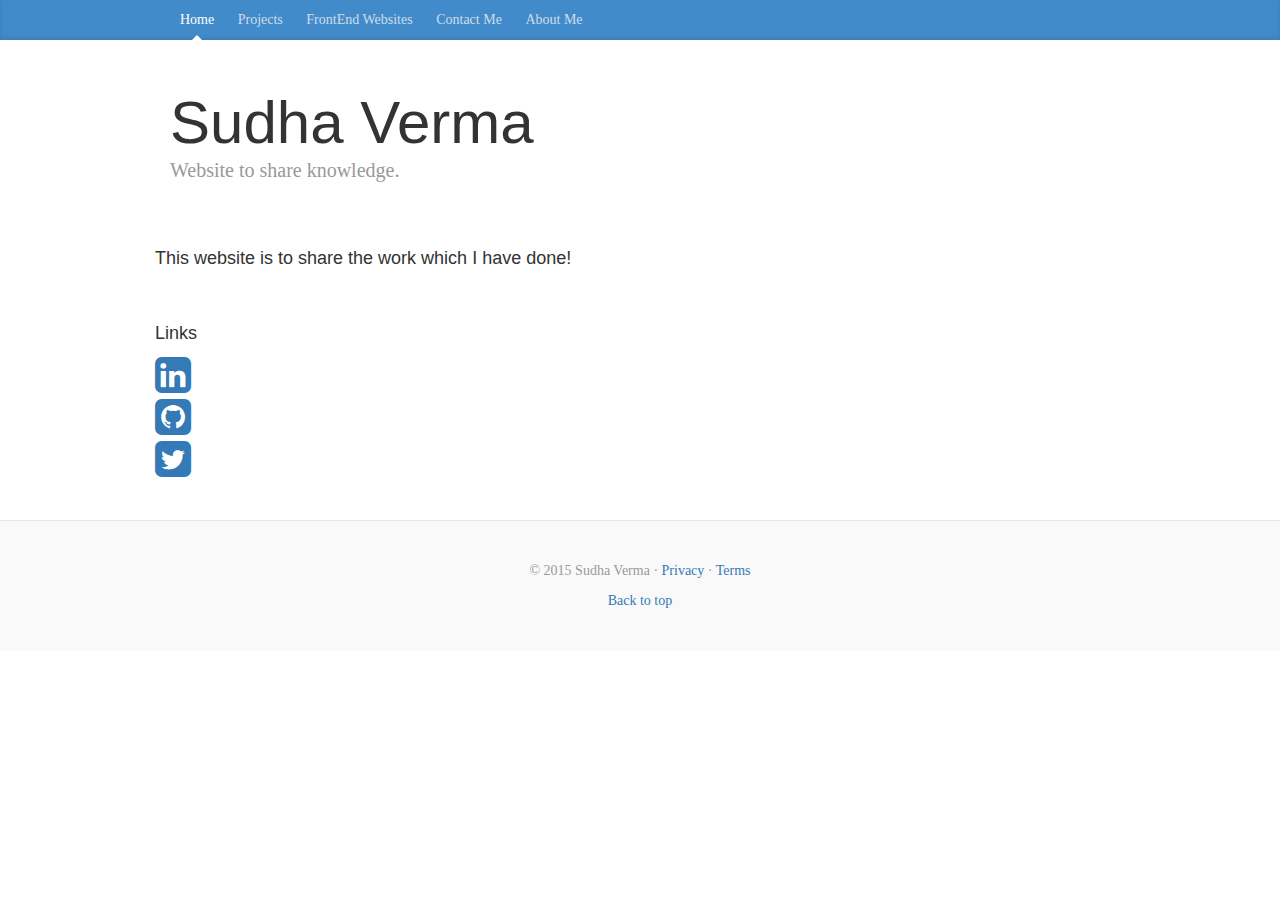
<file: index.html>
<!DOCTYPE html>
<html lang="en">
  <head>
    <meta charset="utf-8">
    <meta http-equiv="X-UA-Compatible" content="IE=edge">
    <meta name="viewport" content="width=device-width, initial-scale=1">
    <!-- The above 3 meta tags *must* come first in the head; any other head content must come *after* these tags -->
    <meta name="description" content="">
    <meta name="Sudha" content="">
    <link rel="icon" href="../../favicon.ico">

    <title>Sudha Verma</title>

    <!-- Bootstrap core CSS -->
    <link href="./dist/css/bootstrap.min.css" rel="stylesheet">

    <!-- IE10 viewport hack for Surface/desktop Windows 8 bug -->
    <link href="./assets/css/ie10-viewport-bug-workaround.css" rel="stylesheet">

    <!-- Custom styles for this template -->
    <link href="blog.css" rel="stylesheet">

    <!-- Just for debugging purposes. Don't actually copy these 2 lines! -->
    <!--[if lt IE 9]><script src="../../assets/js/ie8-responsive-file-warning.js"></script><![endif]-->
    <script src="./assets/js/ie-emulation-modes-warning.js"></script>

    <!-- HTML5 shim and Respond.js for IE8 support of HTML5 elements and media queries -->
    <!--[if lt IE 9]>
      <script src="https://oss.maxcdn.com/html5shiv/3.7.2/html5shiv.min.js"></script>
      <script src="https://oss.maxcdn.com/respond/1.4.2/respond.min.js"></script>
    <![endif]-->
    <link rel="stylesheet" href="https://maxcdn.bootstrapcdn.com/font-awesome/4.4.0/css/font-awesome.min.css">
  </head>

  <body>

    <div class="blog-masthead">
      <div class="container">
        <nav class="blog-nav">
          <a class="blog-nav-item active" href="#">Home</a>
          <a class="blog-nav-item" href="./project.html">Projects</a>
          <a class="blog-nav-item" href="./index.html">FrontEnd Websites</a>
          <a class="blog-nav-item" href="./contactMe.html">Contact Me</a>
          <a class="blog-nav-item" href="./aboutMe.html">About Me</a>
        </nav>
      </div>
    </div>

    <div class="container">

      <div class="blog-header">
        <h1 class="blog-title">Sudha Verma</h1>
        <p class="lead blog-description">Website to share knowledge.</p>
      </div>

      <div class="row">

      <div class="blog-sidebar">
          <div class="sidebar-module">
            <p> <h4>This website is to share the work which I have done! </h4></p>
          </div>
        
          <div class="sidebar-module">
             <h4>Links</h4>
            <ul class="list-unstyled">
              <li><a href="https://ca.linkedin.com/in/sudhaverma"><i class="fa fa-linkedin-square fa-3x"></i></a></li>
              <li><a href="https://github.com/sudhaverma"><i class="fa fa-github-square fa-3x"></i></a></li> 
              <li><a href="https://twitter.com/Sudha11106"><i class="fa fa-twitter-square fa-3x"></i></a></li>
            </ul>
          </div>
        </div><!-- /.blog-sidebar -->
       

      </div><!-- /.row -->

    </div><!-- /.container -->

    <footer class="blog-footer">
       <p>&copy; 2015 Sudha Verma &middot; <a href="#">Privacy</a> &middot; <a href="#">Terms</a></p>
      <p>
        <a href="#">Back to top</a>
      </p>
    </footer>


    <!-- Bootstrap core JavaScript
    ================================================== -->
    <!-- Placed at the end of the document so the pages load faster -->
    <script src="https://ajax.googleapis.com/ajax/libs/jquery/1.11.3/jquery.min.js"></script>
    <script>window.jQuery || document.write('<script src="./assets/js/vendor/jquery.min.js"><\/script>')</script>
    <script src="./dist/js/bootstrap.min.js"></script>
    <!-- IE10 viewport hack for Surface/desktop Windows 8 bug -->
    <script src="./assets/js/ie10-viewport-bug-workaround.js"></script>
  </body>
</html>
</file>
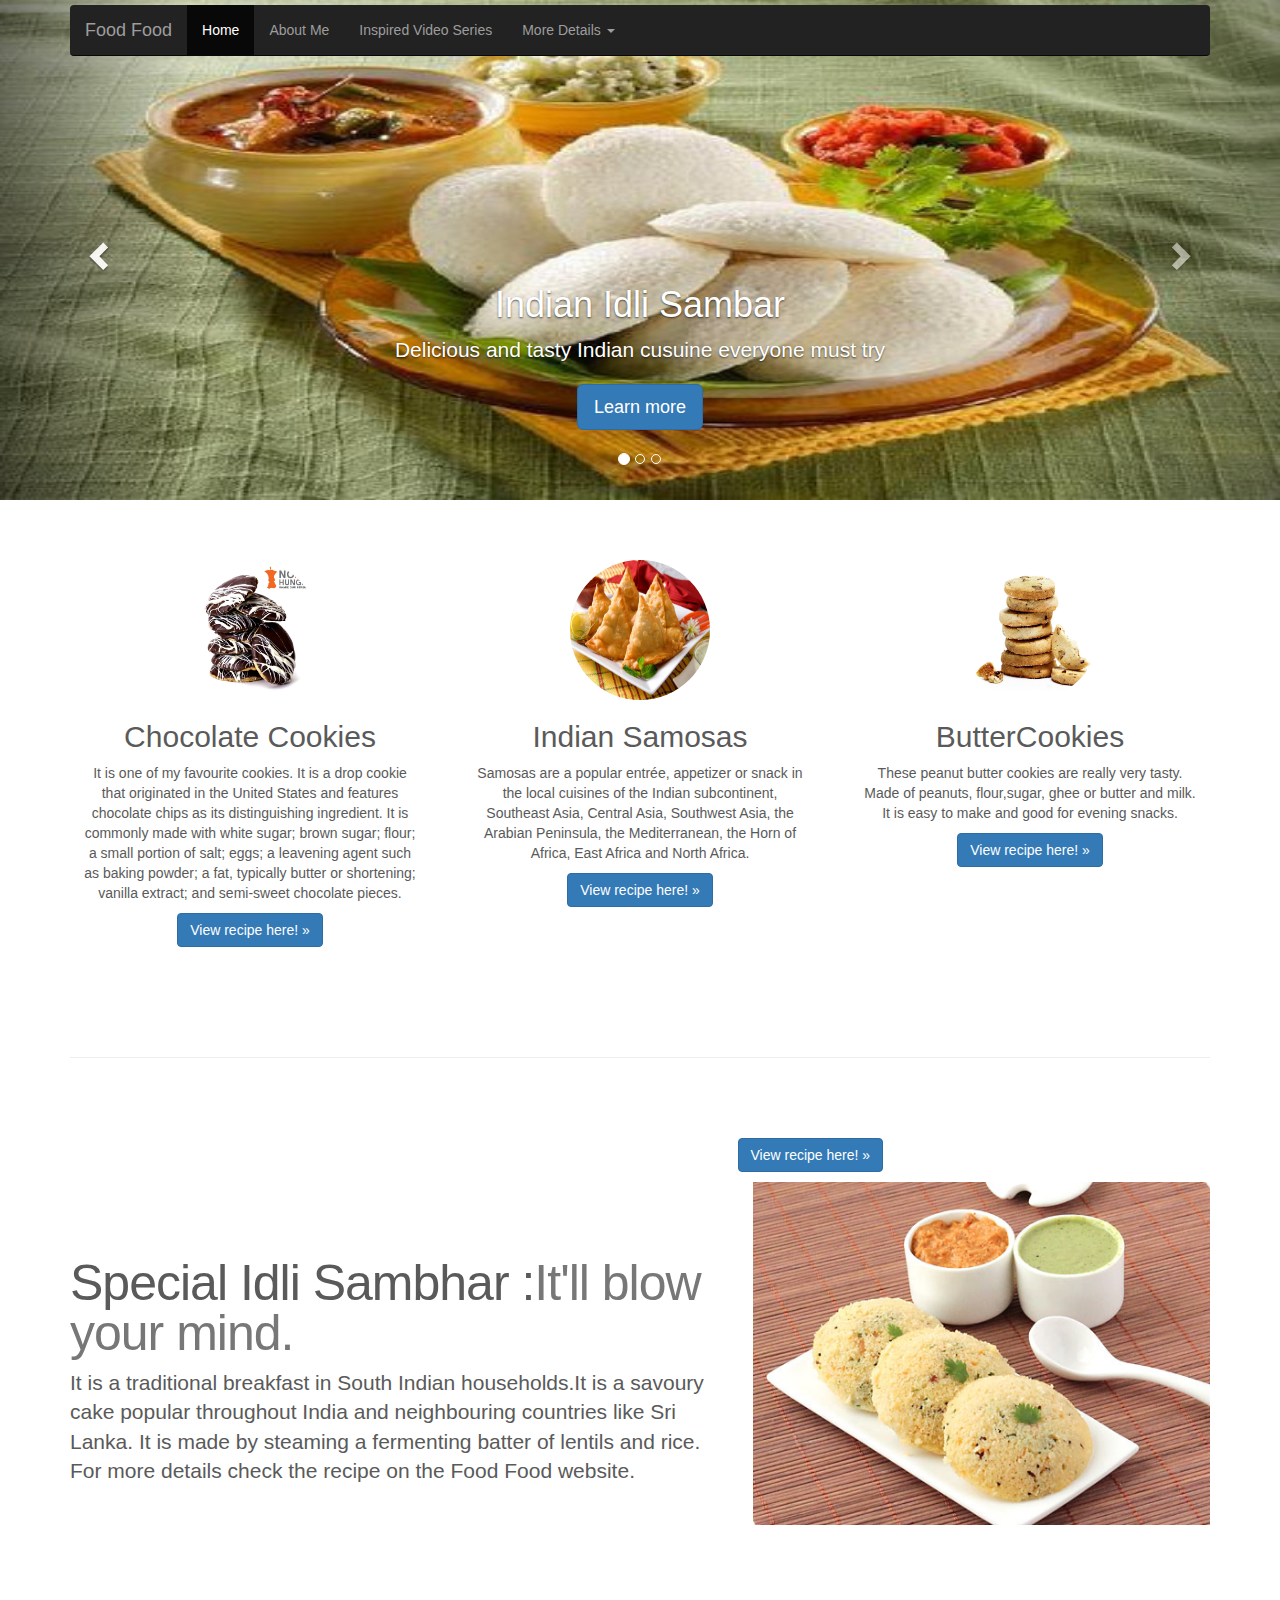
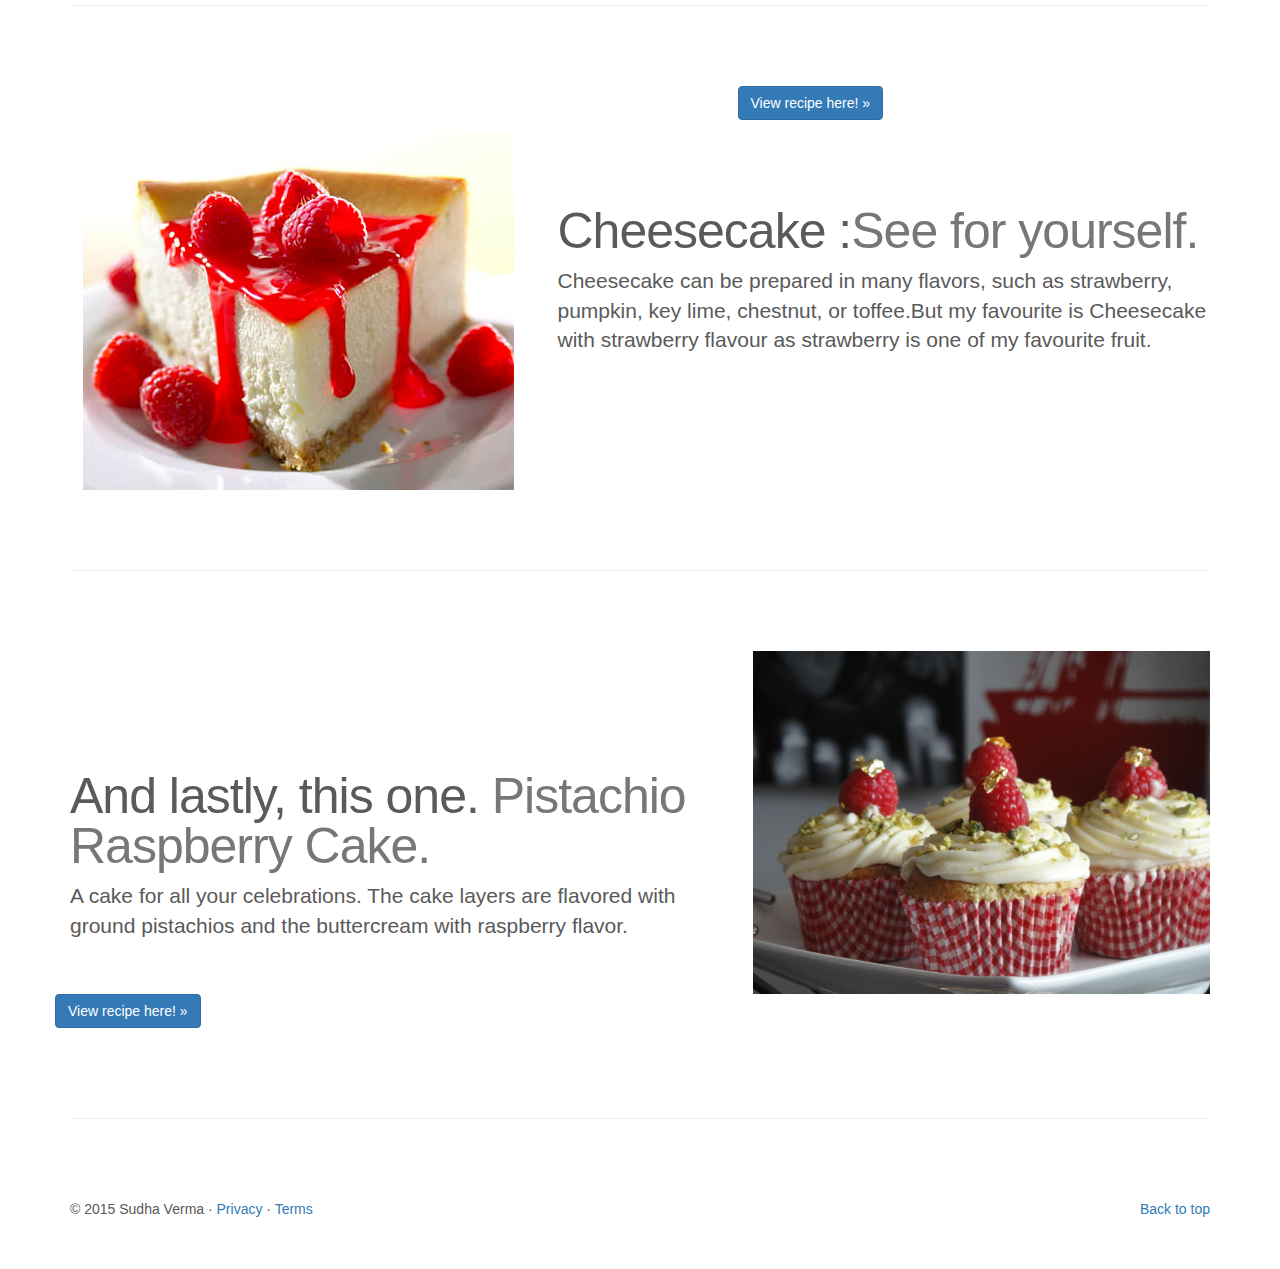
<file: FoodWebsite/index.html>
<!DOCTYPE html>
<html lang="en">
  <head>
    <meta charset="utf-8">
    <meta http-equiv="X-UA-Compatible" content="IE=edge">
    <meta name="viewport" content="width=device-width, initial-scale=1">
    <!-- The above 3 meta tags *must* come first in the head; any other head content must come *after* these tags -->
    <meta name="description" content="Food website">
    <meta name="author" content="Sudha">
    <link rel="icon" href="../../favicon.ico">

    <title>Food Food Website</title>

    <!-- Bootstrap core CSS -->
    <link href="./dist/css/bootstrap.min.css" rel="stylesheet">

    <!-- IE10 viewport hack for Surface/desktop Windows 8 bug -->
    <link href="./assets/css/ie10-viewport-bug-workaround.css" rel="stylesheet">

    <!-- Just for debugging purposes. Don't actually copy these 2 lines! -->
    <!--[if lt IE 9]><script src="../../assets/js/ie8-responsive-file-warning.js"></script><![endif]-->
    <script src="./assets/js/ie-emulation-modes-warning.js"></script>

    <!-- HTML5 shim and Respond.js for IE8 support of HTML5 elements and media queries -->
    <!--[if lt IE 9]>
      <script src="https://oss.maxcdn.com/html5shiv/3.7.2/html5shiv.min.js"></script>
      <script src="https://oss.maxcdn.com/respond/1.4.2/respond.min.js"></script>
    <![endif]-->

    <!-- Custom styles for this template -->
    <link href="carousel.css" rel="stylesheet">
  <script language="javascript">
  document.onmousedown=disableclick;
  status="Right Click Disabled";
  function disableclick(event)
  {
  if(event.button==2)
  {
   alert(status);
   return false;    
  }
  }
  </script>
  </head>
<!-- NAVBAR
================================================== -->
  <body oncontextmenu="return false">
    <div class="navbar-wrapper">
      <div class="container">

        <nav class="navbar navbar-inverse navbar-static-top">
          <div class="container">
            <div class="navbar-header">
              <button type="button" class="navbar-toggle collapsed" data-toggle="collapse" data-target="#navbar" aria-expanded="false" aria-controls="navbar">
                <span class="sr-only">Toggle navigation</span>
                <span class="icon-bar"></span>
                <span class="icon-bar"></span>
                <span class="icon-bar"></span>
              </button>
              <a class="navbar-brand" href="#">Food Food</a>
            </div>
            <div id="navbar" class="navbar-collapse collapse">
              <ul class="nav navbar-nav">
                <li class="active"><a href="./index.html">Home</a></li>
                <li><a href="./about.html">About Me</a></li>
                <li><a href="./videoref.html">Inspired Video Series</a></li>
                <li class="dropdown">
                  <a href="#" class="dropdown-toggle" data-toggle="dropdown" role="button" aria-haspopup="true" aria-expanded="false">More Details <span class="caret"></span></a>
                  <ul class="dropdown-menu">
                    <li><a href="./locate.html">Location on Google Maps</a></li>
                    <li><a href="./comment.html">Provide Comments</a></li>
                    <li role="separator" class="divider"></li>
                  <!--  <li class="dropdown-header">Nav header</li>
                    <li><a href="#">Separated link</a></li>
                    <li><a href="#">One more separated link</a></li>-->
                  </ul>
                </li>
              </ul>
            </div>
          </div>
        </nav>

      </div>
    </div>


    <!-- Carousel
    ================================================== -->
    <div id="myCarousel" class="carousel slide" data-ride="carousel">
      <!-- Indicators -->
      <ol class="carousel-indicators">
        <li data-target="#myCarousel" data-slide-to="0" class="active"></li>
        <li data-target="#myCarousel" data-slide-to="1"></li>
        <li data-target="#myCarousel" data-slide-to="2"></li>
      </ol>
      <div class="carousel-inner" role="listbox">
        <div class="item active">
          <img class="first-slide" src="./images/IdliSambar.jpg" alt="First slide">
          <div class="container">
            <div class="carousel-caption">
              <h1>Indian Idli Sambar</h1>
              <p>Delicious and tasty Indian cusuine everyone must try</p>
              <p><a class="btn btn-lg btn-primary" href="#" role="button">Learn more</a></p>
            </div>
          </div>
        </div>
        <div class="item">
          <img class="second-slide" src="./images/product_PistachioRaspberryTart-c.jpg" alt="Second slide">
          <div class="container">
            <div class="carousel-caption">
              <h1>Pistachio Raspberry Tart</h1>
              <p>Pistachio is a member of the cashew family, is a small tree originating from Central Asia and the Middle East. This tart is made from Pistochio</p>
              <p><a class="btn btn-lg btn-primary" href="#" role="button">Learn more</a></p>
            </div>
          </div>
        </div>
        <div class="item">
          <img class="third-slide" src="./images/product_cheesecake-cc.jpg" alt="Third slide">
          <div class="container">
            <div class="carousel-caption">
              <h1>CheeseCake</h1>
              <p>Cheesecake is a sweet dish consisting of one or more layers. It consists of a mixture of soft, fresh cheese (typically cream cheese or ricotta), eggs, and sugar.</p>
              <p><a class="btn btn-lg btn-primary" href="#" role="button">Browse gallery</a></p>
            </div>
          </div>
        </div>
      </div>
      <a class="left carousel-control" href="#myCarousel" role="button" data-slide="prev">
        <span class="glyphicon glyphicon-chevron-left" aria-hidden="true"></span>
        <span class="sr-only">Previous</span>
      </a>
      <a class="right carousel-control" href="#myCarousel" role="button" data-slide="next">
        <span class="glyphicon glyphicon-chevron-right" aria-hidden="true"></span>
        <span class="sr-only">Next</span>
      </a>
    </div><!-- /.carousel -->


    <!-- Marketing messaging and featurettes
    ================================================== -->
    <!-- Wrap the rest of the page in another container to center all the content. -->

    <div class="container marketing">

      <!-- Three columns of text below the carousel -->
      <div class="row">
        <div class="col-lg-4">
          <img class="img-circle" src="./images/product_bw_nkh.jpg" alt="Generic placeholder image" width="140" height="140">
          <h2>Chocolate Cookies</h2>
          <p>It is one of my favourite cookies. It is a drop cookie that originated in the United States and features chocolate chips as its distinguishing ingredient. It is commonly made with white sugar; brown sugar; flour; a small portion of salt; eggs; a leavening agent such as baking powder; a fat, typically butter or shortening; vanilla extract; and semi-sweet chocolate pieces. </p>
          <p><a class="btn btn-primary" href="https://www.youtube.com/watch?v=OvpRev2WIVU" role="button" target="_blank">View recipe here! &raquo;</a></p>
        </div><!-- /.col-lg-4 -->
        <div class="col-lg-4">
          <img class="img-circle" src="./images/Veg-Samosa1.jpg" alt="Generic placeholder image" width="140" height="140">
          <h2>Indian Samosas</h2>
          <p>
            Samosas are a popular entrée, appetizer or snack in the local cuisines of the Indian subcontinent, Southeast Asia, Central Asia, Southwest Asia, the Arabian Peninsula, the Mediterranean, the Horn of Africa, East Africa and North Africa. 
          </p>
          <p><a class="btn btn-primary" href="https://www.youtube.com/watch?v=A68bBM_5wUY" role="button" target="_blank">View recipe here! &raquo;</a></p>
        </div><!-- /.col-lg-4 -->
        <div class="col-lg-4">
          <img class="img-circle" src="./images/product_shortbread_butterpecan-c.jpg" alt="Generic placeholder image" width="140" height="140">
          <h2>ButterCookies</h2>
          <p>
            These peanut butter cookies are really very tasty. Made of peanuts, flour,sugar, ghee or butter and milk. It is easy to make and good for evening snacks.
          </p>
          <p><a class="btn btn-primary" href="https://www.youtube.com/watch?v=IKGI6sYc1Uw" role="button" target="_blank">View recipe here! &raquo;</a></p>
        </div><!-- /.col-lg-4 -->
      </div><!-- /.row -->


      <!-- START THE FEATURETTES -->

      <hr class="featurette-divider">

      <div class="row featurette">
        <div class="col-md-7">
          <h2 class="featurette-heading">Special Idli Sambhar :<span class="text-muted">It'll blow your mind.</span></h2>
          <p class="lead">It is a traditional breakfast in South Indian households.It is a savoury cake popular throughout India and neighbouring countries like Sri Lanka. It is made by steaming a fermenting batter of lentils and rice. For more details check the recipe on the Food Food website.</p>
        </div>
        <p class="col-md-push-5"><a class="btn btn-primary" href="https://www.youtube.com/watch?v=WGnLiqhCWc4" role="button" target="_blank">View recipe here! &raquo;</a></p>
        <div class="col-md-5">
          <img class="featurette-image img-responsive center-block" src="./images/rava-idli-recipe.jpg" alt="Generic placeholder image">
        </div>
        
      </div>

      <hr class="featurette-divider">

      <div class="row featurette">
        <div class="col-md-7 col-md-push-5">
          <h2 class="featurette-heading">Cheesecake :<span class="text-muted">See for yourself.</span></h2>
          <p class="lead"> Cheesecake can be prepared in many flavors, such as strawberry, pumpkin, key lime, chestnut, or toffee.But my favourite is Cheesecake with strawberry flavour as strawberry is one of my favourite fruit.</p>
        </div>
        <p><a class="btn btn-primary" href="https://www.youtube.com/watch?v=1Eoy5YdY0cA" role="button" target="_blank">View recipe here! &raquo;</a></p>
        <div class="col-md-5 col-md-pull-7">
          <img class="featurette-image img-responsive center-block" src="./images/christinecheesecake.jpg" alt="Generic placeholder image">
        </div>
        
      </div>

      <hr class="featurette-divider">

      <div class="row featurette">
        <div class="col-md-7">
          <h2 class="featurette-heading">And lastly, this one. <span class="text-muted">Pistachio Raspberry Cake.</span></h2>
          <p class="lead">A cake for all your celebrations. The cake layers are flavored with ground pistachios and the buttercream with raspberry flavor.</p>
        </div>
        <div class="col-md-5">
          <img class="featurette-image img-responsive center-block" src="./images/dsc00422.jpg" alt="Generic placeholder image">
        </div>
        <p><a class="btn btn-primary" href="https://www.youtube.com/watch?v=yNVrga_XRiM" role="button" target="_blank">View recipe here! &raquo;</a></p>
      </div>

      <hr class="featurette-divider">

      <!-- /END THE FEATURETTES -->


      <!-- FOOTER -->
      <footer>
        <p class="pull-right"><a href="#">Back to top</a></p>
        <p>&copy; 2015 Sudha Verma &middot; <a href="#">Privacy</a> &middot; <a href="#">Terms</a></p>
      </footer>

    </div><!-- /.container -->


    <!-- Bootstrap core JavaScript
    ================================================== -->
    <!-- Placed at the end of the document so the pages load faster -->
    <script src="https://ajax.googleapis.com/ajax/libs/jquery/1.11.3/jquery.min.js"></script>
    <script>window.jQuery || document.write('<script src="../../assets/js/vendor/jquery.min.js"><\/script>')</script>
    <script src="./dist/js/bootstrap.min.js"></script>
    <!-- Just to make our placeholder images work. Don't actually copy the next line! -->
    <script src="./assets/js/vendor/holder.min.js"></script>
    <!-- IE10 viewport hack for Surface/desktop Windows 8 bug -->
    <script src="./assets/js/ie10-viewport-bug-workaround.js"></script>
  </body>
</html>
</file>
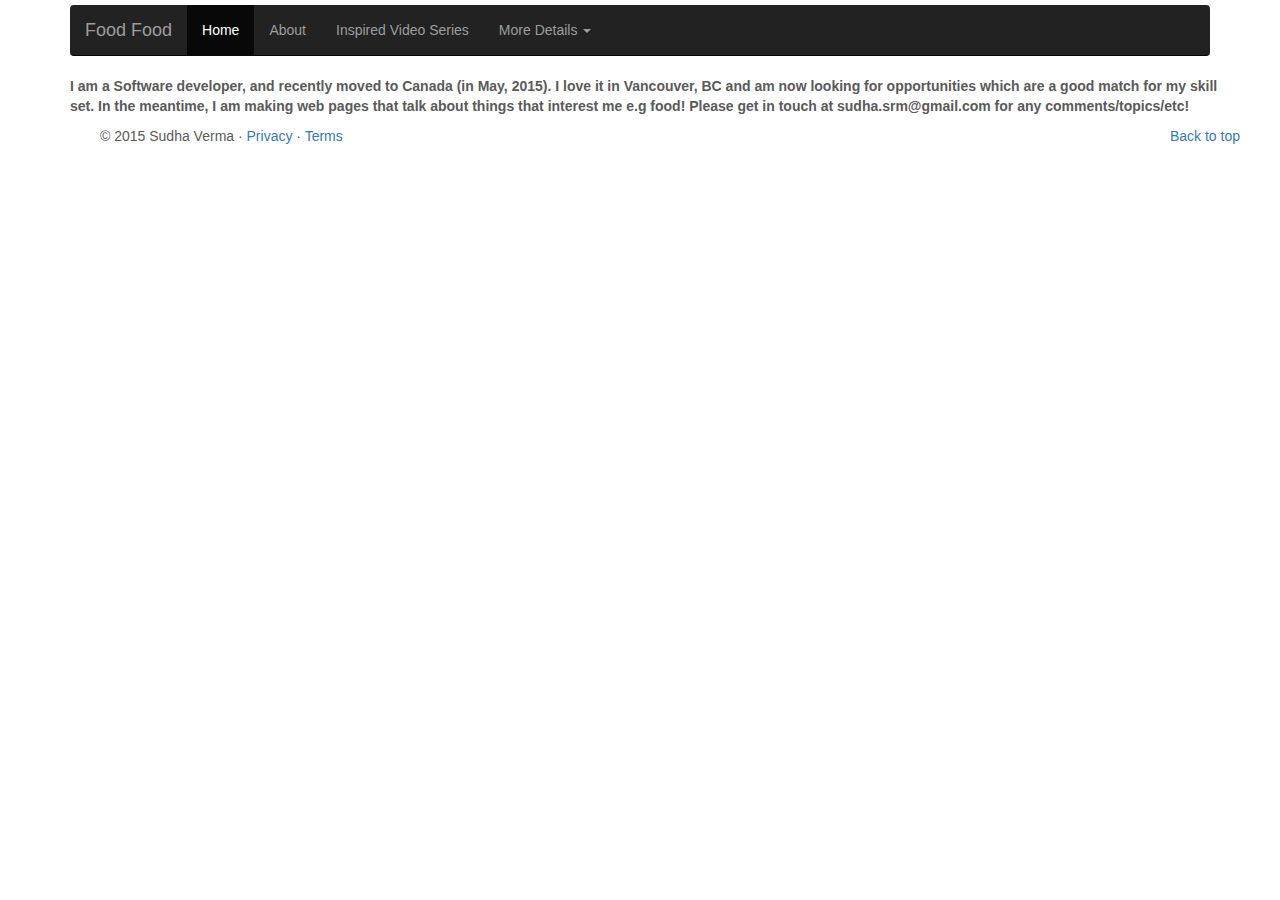
<file: about.html>
<!DOCTYPE html>
<html lang="en">
  <head>
    <meta charset="utf-8">
    <meta http-equiv="X-UA-Compatible" content="IE=edge">
    <meta name="viewport" content="width=device-width, initial-scale=1">
    <!-- The above 3 meta tags *must* come first in the head; any other head content must come *after* these tags -->
    <meta name="description" content="Food website">
    <meta name="author" content="Sudha">
    <link rel="icon" href="../../favicon.ico">

    <title>Food Food Website</title>

    <!-- Bootstrap core CSS -->
    <link href="./dist/css/bootstrap.min.css" rel="stylesheet">

    <!-- IE10 viewport hack for Surface/desktop Windows 8 bug -->
    <link href="./assets/css/ie10-viewport-bug-workaround.css" rel="stylesheet">

    <!-- Just for debugging purposes. Don't actually copy these 2 lines! -->
    <!--[if lt IE 9]><script src="../../assets/js/ie8-responsive-file-warning.js"></script><![endif]-->
    <script src="./assets/js/ie-emulation-modes-warning.js"></script>

    <!-- HTML5 shim and Respond.js for IE8 support of HTML5 elements and media queries -->
    <!--[if lt IE 9]>
      <script src="https://oss.maxcdn.com/html5shiv/3.7.2/html5shiv.min.js"></script>
      <script src="https://oss.maxcdn.com/respond/1.4.2/respond.min.js"></script>
    <![endif]-->

    <!-- Custom styles for this template -->
    <link href="carousel.css" rel="stylesheet">
  <script language="javascript">
  document.onmousedown=disableclick;
  status="Right Click Disabled";
  function disableclick(event)
  {
  if(event.button==2)
  {
   alert(status);
   return false;    
  }
  }
  </script>
  </head>
  <!-- NAVBAR
================================================== -->
  <body oncontextmenu="return false">
    <div class="navbar-wrapper">
      <div class="container">

        <nav class="navbar navbar-inverse navbar-static-top">
          <div class="container">
            <div class="navbar-header">
              <button type="button" class="navbar-toggle collapsed" data-toggle="collapse" data-target="#navbar" aria-expanded="false" aria-controls="navbar">
                <span class="sr-only">Toggle navigation</span>
                <span class="icon-bar"></span>
                <span class="icon-bar"></span>
                <span class="icon-bar"></span>
              </button>
              <a class="navbar-brand" href="./food.html">Food Food</a>
            </div>
            <div id="navbar" class="navbar-collapse collapse">
              <ul class="nav navbar-nav">
                <li class="active"><a href="./food.html">Home</a></li>
                <li><a href="./about.html">About</a></li>
                <li><a href="./videoref.html">Inspired Video Series</a></li>
                <li class="dropdown">
                  <a href="#" class="dropdown-toggle" data-toggle="dropdown" role="button" aria-haspopup="true" aria-expanded="false">More Details <span class="caret"></span></a>
                  <ul class="dropdown-menu">
                    <li><a href="./locate.html">Location on Google Maps</a></li>
                    <li><a href="./comment.html">Provide Comments</a></li>
                  </ul>
                </li>
              </ul>
            </div>
          </div>
        </nav>
 <div class="container">       
<div class="row">

<p> <strong>I am a Software developer, and recently moved to Canada (in May, 2015). I love it in Vancouver, BC and am now looking for opportunities which are a good match for my skill set. In the meantime, I am making web pages that talk about things that interest me e.g food! 

 Please get in touch at sudha.srm@gmail.com for any comments/topics/etc! 
</strong></p>

</div>
<div col-md-6 col-md-offset-6>
</div>
<div class="container">
<div class="row">
<div class="col-md-12">
    <!-- FOOTER -->
      <footer>
        <p class="pull-right"><a href="#">Back to top</a></p>
        <p>&copy; 2015 Sudha Verma &middot; <a href="#">Privacy</a> &middot; <a href="#">Terms</a></p>
      </footer>

    </div><!-- /.container -->


    <!-- Bootstrap core JavaScript
    ================================================== -->
    <!-- Placed at the end of the document so the pages load faster -->
    <script src="https://ajax.googleapis.com/ajax/libs/jquery/1.11.3/jquery.min.js"></script>
    <script>window.jQuery || document.write('<script src="../../assets/js/vendor/jquery.min.js"><\/script>')</script>
    <script src="./dist/js/bootstrap.min.js"></script>
    <!-- Just to make our placeholder images work. Don't actually copy the next line! -->
    <script src="./assets/js/vendor/holder.min.js"></script>
    <!-- IE10 viewport hack for Surface/desktop Windows 8 bug -->
    <script src="./assets/js/ie10-viewport-bug-workaround.js"></script>
  </body>
</html>
</file>
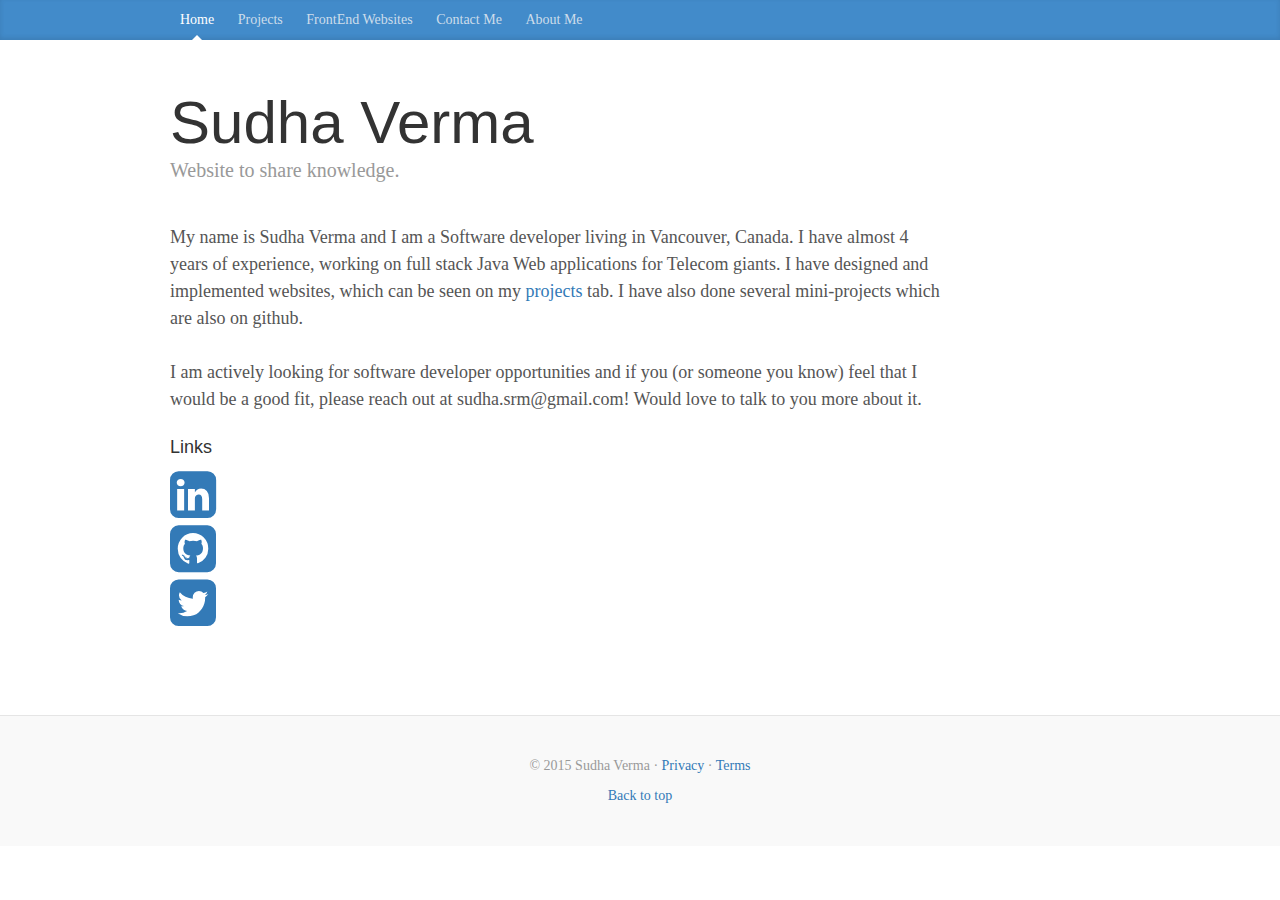
<file: aboutMe.html>
<!DOCTYPE html>
<html lang="en">
  <head>
    <meta charset="utf-8">
    <meta http-equiv="X-UA-Compatible" content="IE=edge">
    <meta name="viewport" content="width=device-width, initial-scale=1">
    <!-- The above 3 meta tags *must* come first in the head; any other head content must come *after* these tags -->
    <meta name="description" content="">
    <meta name="Sudha" content="">
    <link rel="icon" href="../../favicon.ico">

    <title>Sudha Verma</title>

    <!-- Bootstrap core CSS -->
    <link href="./dist/css/bootstrap.min.css" rel="stylesheet">

    <!-- IE10 viewport hack for Surface/desktop Windows 8 bug -->
    <link href="./assets/css/ie10-viewport-bug-workaround.css" rel="stylesheet">

    <!-- Custom styles for this template -->
    <link href="blog.css" rel="stylesheet">

    <!-- Just for debugging purposes. Don't actually copy these 2 lines! -->
    <!--[if lt IE 9]><script src="../../assets/js/ie8-responsive-file-warning.js"></script><![endif]-->
    <script src="./assets/js/ie-emulation-modes-warning.js"></script>

    <!-- HTML5 shim and Respond.js for IE8 support of HTML5 elements and media queries -->
    <!--[if lt IE 9]>
      <script src="https://oss.maxcdn.com/html5shiv/3.7.2/html5shiv.min.js"></script>
      <script src="https://oss.maxcdn.com/respond/1.4.2/respond.min.js"></script>
    <![endif]-->
     <link rel="stylesheet" href="https://maxcdn.bootstrapcdn.com/font-awesome/4.4.0/css/font-awesome.min.css">

  </head>

  <body>

    <div class="blog-masthead">
      <div class="container">
        <nav class="blog-nav">
          <a class="blog-nav-item active" href="./index.html">Home</a>
          <a class="blog-nav-item" href="./project.html">Projects</a>
          <a class="blog-nav-item" href="./food.html">FrontEnd Websites</a>
          <a class="blog-nav-item" href="./contactMe.html">Contact Me</a>
          <a class="blog-nav-item" href="./aboutMe.html">About Me</a>
        </nav>
      </div>
    </div>

    <div class="container">

      <div class="blog-header">
        <h1 class="blog-title">Sudha Verma</h1>
        <p class="lead blog-description">Website to share knowledge.</p>
      </div>

      <div class="row">

      <div class="col-md-10 blog-main">
      <div class="blog-post">
         <div>
            <p>My name is Sudha Verma and I am a Software developer living in Vancouver, Canada. I have almost 4 years of experience, working on full stack Java Web applications for Telecom giants. I have designed and implemented websites, which can be seen on my <a href="./project.html" stlye="text-decoration:none">projects</a> tab. I have also done several mini-projects which are also on github.

            <br></br>
            I am actively looking for software developer opportunities and if you (or someone you know) feel that I would be a good fit, please reach out at sudha.srm@gmail.com! Would love to talk to you more about it. 

             </p>
          </div>
        
          <div class="sidebar-module">
           <h4>Links</h4>
            <ul class="list-unstyled">
              <li><a href="https://ca.linkedin.com/in/sudhaverma"><i class="fa fa-linkedin-square fa-3x"></i></a></li>
              <li><a href="https://github.com/sudhaverma"><i class="fa fa-github-square fa-3x"></i></a></li> 
              <li><a href="https://twitter.com/Sudha11106"><i class="fa fa-twitter-square fa-3x"></i></a></li>
            </ul>
          </div>
       

        </div>
        </div>

       

      </div><!-- /.row -->

    </div><!-- /.container -->

    <footer class="blog-footer">
       <p>&copy; 2015 Sudha Verma &middot; <a href="#">Privacy</a> &middot; <a href="#">Terms</a></p>
      <p>
        <a href="#">Back to top</a>
      </p>
    </footer>


    <!-- Bootstrap core JavaScript
    ================================================== -->
    <!-- Placed at the end of the document so the pages load faster -->
    <script src="https://ajax.googleapis.com/ajax/libs/jquery/1.11.3/jquery.min.js"></script>
    <script>window.jQuery || document.write('<script src="./assets/js/vendor/jquery.min.js"><\/script>')</script>
    <script src="./dist/js/bootstrap.min.js"></script>
    <!-- IE10 viewport hack for Surface/desktop Windows 8 bug -->
    <script src="./assets/js/ie10-viewport-bug-workaround.js"></script>
  </body>
</html>
</file>
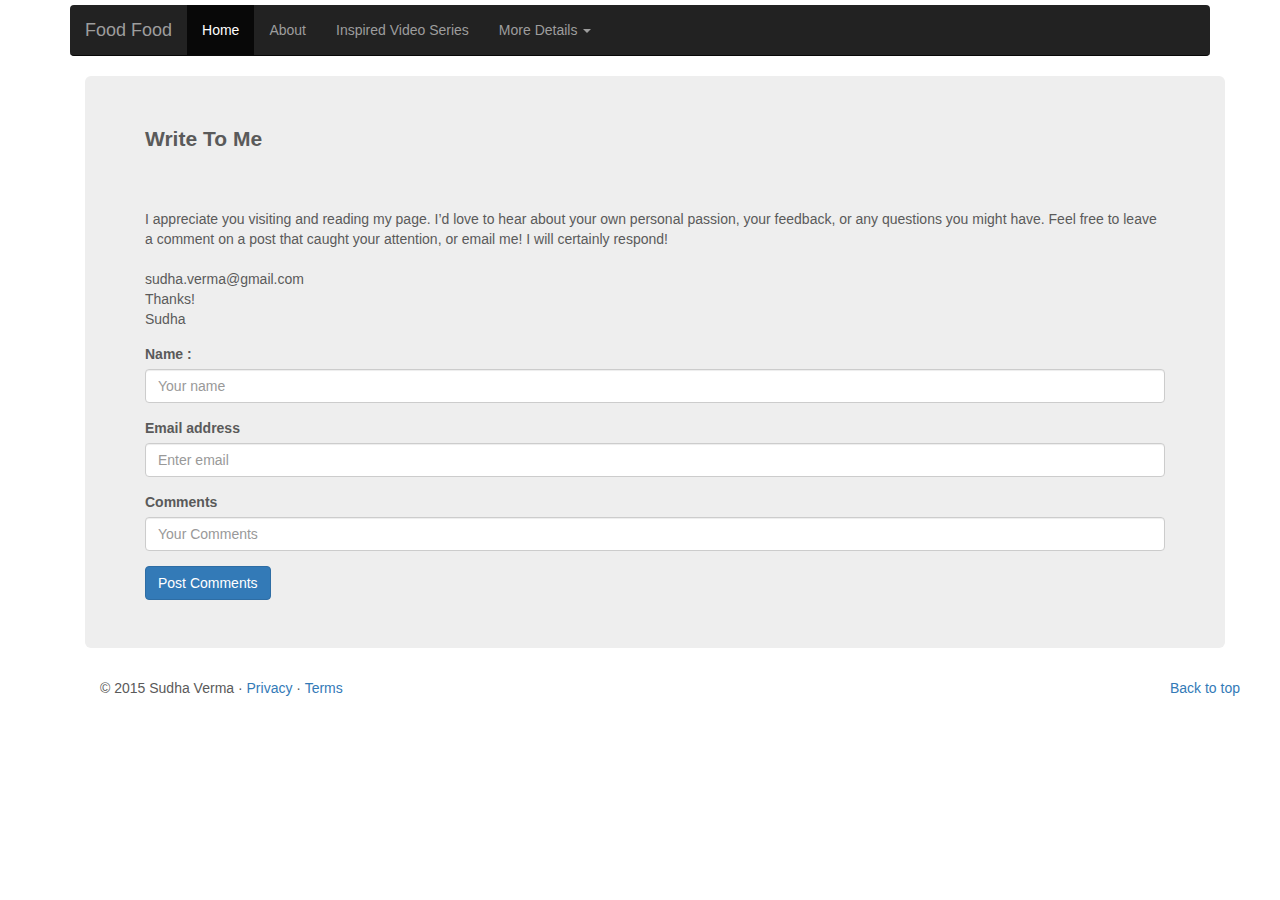
<file: comment.html>
<!DOCTYPE html>
<html lang="en">
  <head>
    <meta charset="utf-8">
    <meta http-equiv="X-UA-Compatible" content="IE=edge">
    <meta name="viewport" content="width=device-width, initial-scale=1">
    <!-- The above 3 meta tags *must* come first in the head; any other head content must come *after* these tags -->
    <meta name="description" content="Food website">
    <meta name="author" content="Sudha">
    <link rel="icon" href="../../favicon.ico">

    <title>Food Food Website</title>

    <!-- Bootstrap core CSS -->
    <link href="./dist/css/bootstrap.min.css" rel="stylesheet">

    <!-- IE10 viewport hack for Surface/desktop Windows 8 bug -->
    <link href="./assets/css/ie10-viewport-bug-workaround.css" rel="stylesheet">

    <!-- Just for debugging purposes. Don't actually copy these 2 lines! -->
    <!--[if lt IE 9]><script src="../../assets/js/ie8-responsive-file-warning.js"></script><![endif]-->
    <script src="./assets/js/ie-emulation-modes-warning.js"></script>

    <!-- HTML5 shim and Respond.js for IE8 support of HTML5 elements and media queries -->
    <!--[if lt IE 9]>
      <script src="https://oss.maxcdn.com/html5shiv/3.7.2/html5shiv.min.js"></script>
      <script src="https://oss.maxcdn.com/respond/1.4.2/respond.min.js"></script>
    <![endif]-->

    <!-- Custom styles for this template -->
    <link href="carousel.css" rel="stylesheet">
  </head>
  <!-- NAVBAR
================================================== -->
  <body>
    <div class="navbar-wrapper">
      <div class="container">

        <nav class="navbar navbar-inverse navbar-static-top">
          <div class="container">
            <div class="navbar-header">
              <button type="button" class="navbar-toggle collapsed" data-toggle="collapse" data-target="#navbar" aria-expanded="false" aria-controls="navbar">
                <span class="sr-only">Toggle navigation</span>
                <span class="icon-bar"></span>
                <span class="icon-bar"></span>
                <span class="icon-bar"></span>
              </button>
              <a class="navbar-brand" href="#">Food Food</a>
            </div>
            <div id="navbar" class="navbar-collapse collapse">
              <ul class="nav navbar-nav">
                <li class="active"><a href="./food.html">Home</a></li>
                <li><a href="./about.html">About</a></li>
               <li><a href="./videoref.html">Inspired Video Series</a></li>
                <li class="dropdown">
                  <a href="#" class="dropdown-toggle" data-toggle="dropdown" role="button" aria-haspopup="true" aria-expanded="false">More Details <span class="caret"></span></a>
                  <ul class="dropdown-menu">
                    <li><a href="./locate.html">Location on Google Maps</a></li>
                    <li><a href="./comment.html">Provide Comments</a></li>
                  </ul>
                </li>
              </ul>
            </div>
          </div>
        </nav>
 <div class="container"> 
 <div class="jumbotron">
 <div class="col">
<div><p>
<strong>Write To Me</strong>
</p>
</div><br/><br/>
<div>
I appreciate you visiting and reading my page.  I’d love to hear about your own personal passion, your feedback, or any questions you might have.  Feel free to leave a comment on a post that caught your attention, or email me!  I will certainly respond!
</div><br/>

sudha.verma@gmail.com
<br/>
Thanks!
<br/>
Sudha
</p>
</div> <!--jumbotron ends-->     
<div>
<form>
  <fieldset class="form-group">
    <label for="formGroupExampleInput">Name :</label>
    <input type="text" class="form-control" id="formGroupExampleInput" placeholder="Your name">
  </fieldset>
  <fieldset class="form-group">
    <label for="exampleInputEmail3">Email address</label>
    <input type="email" class="form-control" id="exampleInputEmail3" placeholder="Enter email">
  </fieldset>
  <fieldset class="form-group">
    <label for="formGroupExampleInput2">Comments </label>
    <input type="text" class="form-control" id="formGroupExampleInput2" placeholder="Your Comments">
  </fieldset>
  <button type="submit" class="btn btn-primary">Post Comments</button>
</form>
</div>
</div>
<div>
</div>
<div>
</div>
<div col-md-6 col-md-offset-6>
</div>
<div class="container">
<div class="row">
<div class="col-md-12">
    <!-- FOOTER -->
      <footer>
        <p class="pull-right"><a href="#">Back to top</a></p>
        <p>&copy; 2015 Sudha Verma &middot; <a href="#">Privacy</a> &middot; <a href="#">Terms</a></p>
      </footer>

    </div><!-- /.container -->


    <!-- Bootstrap core JavaScript
    ================================================== -->
    <!-- Placed at the end of the document so the pages load faster -->
    <script src="https://ajax.googleapis.com/ajax/libs/jquery/1.11.3/jquery.min.js"></script>
    <script>window.jQuery || document.write('<script src="./assets/js/vendor/jquery.min.js"><\/script>')</script>
    <script src="./dist/js/bootstrap.min.js"></script>
    <!-- Just to make our placeholder images work. Don't actually copy the next line! -->
    <script src="./assets/js/vendor/holder.min.js"></script>
    <!-- IE10 viewport hack for Surface/desktop Windows 8 bug -->
    <script src="./assets/js/ie10-viewport-bug-workaround.js"></script>
  </body>
</html>
</file>
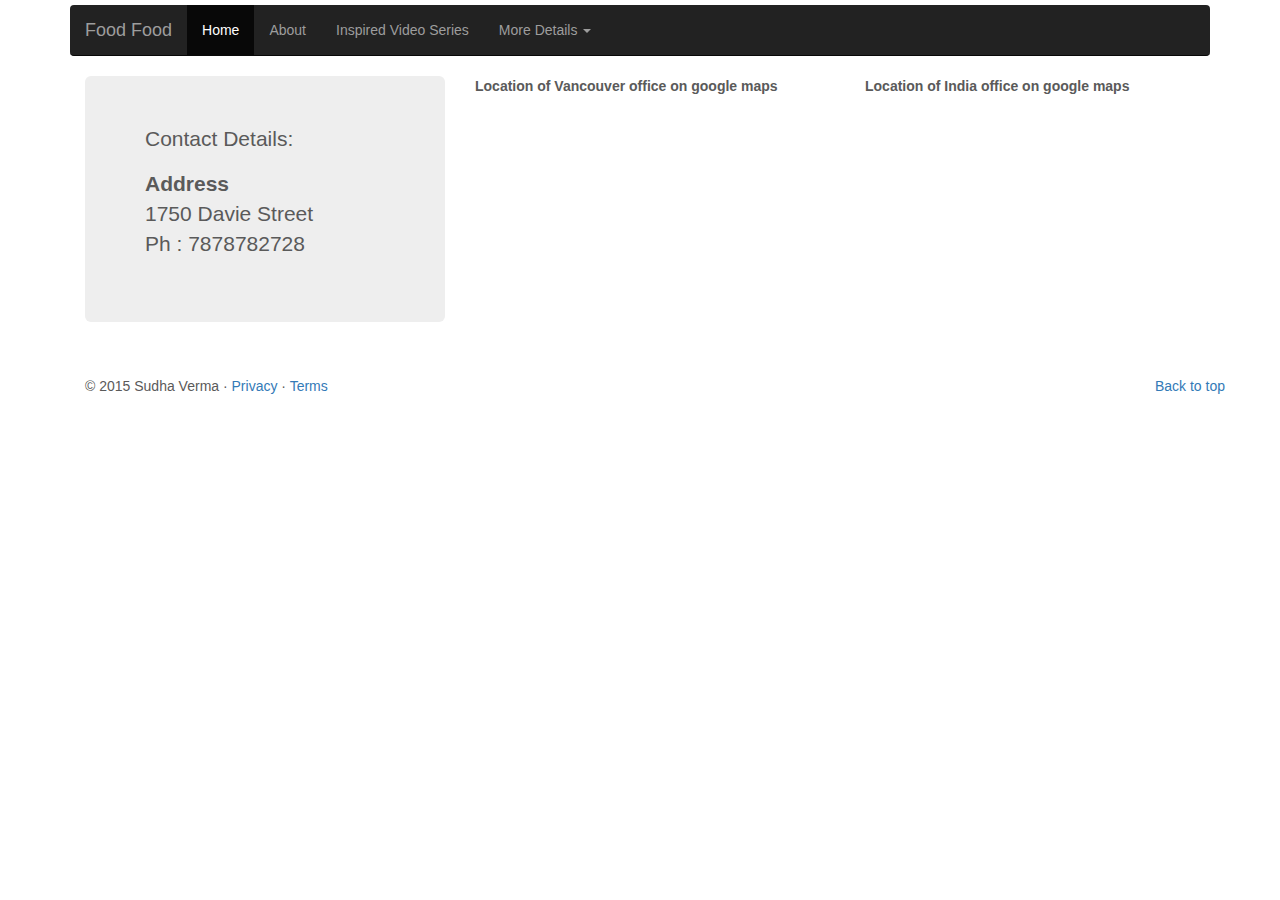
<file: contact.html>
<!DOCTYPE html>
<html lang="en">
  <head>
    <meta charset="utf-8">
    <meta http-equiv="X-UA-Compatible" content="IE=edge">
    <meta name="viewport" content="width=device-width, initial-scale=1">
    <!-- The above 3 meta tags *must* come first in the head; any other head content must come *after* these tags -->
    <meta name="description" content="Food website">
    <meta name="author" content="Sudha">
    <link rel="icon" href="../../favicon.ico">

    <title>Food Food Website</title>

    <!-- Bootstrap core CSS -->
    <link href="./dist/css/bootstrap.min.css" rel="stylesheet">

    <!-- IE10 viewport hack for Surface/desktop Windows 8 bug -->
    <link href="./assets/css/ie10-viewport-bug-workaround.css" rel="stylesheet">

    <!-- Just for debugging purposes. Don't actually copy these 2 lines! -->
    <!--[if lt IE 9]><script src="../../assets/js/ie8-responsive-file-warning.js"></script><![endif]-->
    <script src="./assets/js/ie-emulation-modes-warning.js"></script>

    <!-- HTML5 shim and Respond.js for IE8 support of HTML5 elements and media queries -->
    <!--[if lt IE 9]>
      <script src="https://oss.maxcdn.com/html5shiv/3.7.2/html5shiv.min.js"></script>
      <script src="https://oss.maxcdn.com/respond/1.4.2/respond.min.js"></script>
    <![endif]-->

    <!-- Custom styles for this template -->
    <link href="carousel.css" rel="stylesheet">
  <script language="javascript">
  document.onmousedown=disableclick;
  status="Right Click Disabled";
  function disableclick(event)
  {
  if(event.button==2)
  {
   alert(status);
   return false;    
  }
  }
  </script>
  </head>
  <!-- NAVBAR
================================================== -->
  <body oncontextmenu="return false">
    <div class="navbar-wrapper">
      <div class="container">

        <nav class="navbar navbar-inverse navbar-static-top">
          <div class="container">
            <div class="navbar-header">
              <button type="button" class="navbar-toggle collapsed" data-toggle="collapse" data-target="#navbar" aria-expanded="false" aria-controls="navbar">
                <span class="sr-only">Toggle navigation</span>
                <span class="icon-bar"></span>
                <span class="icon-bar"></span>
                <span class="icon-bar"></span>
              </button>
              <a class="navbar-brand" href="./index.html">Food Food</a>
            </div>
            <div id="navbar" class="navbar-collapse collapse">
              <ul class="nav navbar-nav">
                <li class="active"><a href="./index.html">Home</a></li>
                <li><a href="./about.html">About</a></li>
                <li><a href="./videoref.html">Inspired Video Series</a></li>
                <li class="dropdown">
                  <a href="#" class="dropdown-toggle" data-toggle="dropdown" role="button" aria-haspopup="true" aria-expanded="false">More Details <span class="caret"></span></a>
                  <ul class="dropdown-menu">
                    <li><a href="./locate.html">Location on Google Maps</a></li>
                    <li><a href="./comment.html">Provide Comments</a></li>
                  </ul>
                </li>
              </ul>
            </div>
          </div>
        </nav>
 <div class="container">       
<div class="row">
<div class="col-lg-4 col-md-4 col-sm-6 col-xs-12">
<div class="jumbotron">
<p heading>Contact Details:</p>
<p><strong>Address</strong><br/>
1750 Davie Street<br/>
Ph : 7878782728<br/>
</p>
</div>
</div>
<div class="col-lg-4 col-md-4 col-sm-6 col-xs-12">
<p><strong>Location of Vancouver office on google maps</strong></p>
<div class="embed-responsive embed-responsive-4by3">
  <iframe class="embed-responsive-item" src="https://www.google.com/maps/embed?pb=!1m18!1m12!1m3!1d2602.4608076237505!2d-123.14325798441241!3d49.286613379331676!2m3!1f0!2f0!3f0!3m2!1i1024!2i768!4f13.1!3m3!1m2!1s0x5486722f35f2e067%3A0x971fa3e8bfb375c8!2s1750+Davie+St%2C+Vancouver%2C+BC+V6G+1W3!5e0!3m2!1sen!2sca!4v1450049287981"></iframe>
</div>
</div>
<div class="col-lg-4 col-md-4 col-sm-6 col-xs-12">
<p><strong>Location of India office on google maps</strong></p>
<div class="embed-responsive embed-responsive-4by3">
  <iframe class="embed-responsive-item" src="https://www.google.com/maps/embed?pb=!1m18!1m12!1m3!1d3805.8946447357216!2d78.36296231472826!3d17.46475598803229!2m3!1f0!2f0!3f0!3m2!1i1024!2i768!4f13.1!3m3!1m2!1s0x3bcb93cb0859c07d%3A0x52ab7dd1dc9016a5!2sKondapur!5e0!3m2!1sen!2sca!4v1450055188548"></iframe>
</div>
</div>

</div>
</div>
<div>
</div>
<div>
</div>
<div col-md-6 col-md-offset-6>
</div>
<div class="container">
<div class="row">
<div class="col-md-12">
    <!-- FOOTER -->
      <footer>
        <p class="pull-right"><a href="#">Back to top</a></p>
        <p>&copy; 2015 Sudha Verma &middot; <a href="#">Privacy</a> &middot; <a href="#">Terms</a></p>
      </footer>

    </div><!-- /.container -->


    <!-- Bootstrap core JavaScript
    ================================================== -->
    <!-- Placed at the end of the document so the pages load faster -->
    <script src="https://ajax.googleapis.com/ajax/libs/jquery/1.11.3/jquery.min.js"></script>
    <script>window.jQuery || document.write('<script src="../../assets/js/vendor/jquery.min.js"><\/script>')</script>
    <script src="./dist/js/bootstrap.min.js"></script>
    <!-- Just to make our placeholder images work. Don't actually copy the next line! -->
    <script src="./assets/js/vendor/holder.min.js"></script>
    <!-- IE10 viewport hack for Surface/desktop Windows 8 bug -->
    <script src="./assets/js/ie10-viewport-bug-workaround.js"></script>
  </body>
</html>
</file>
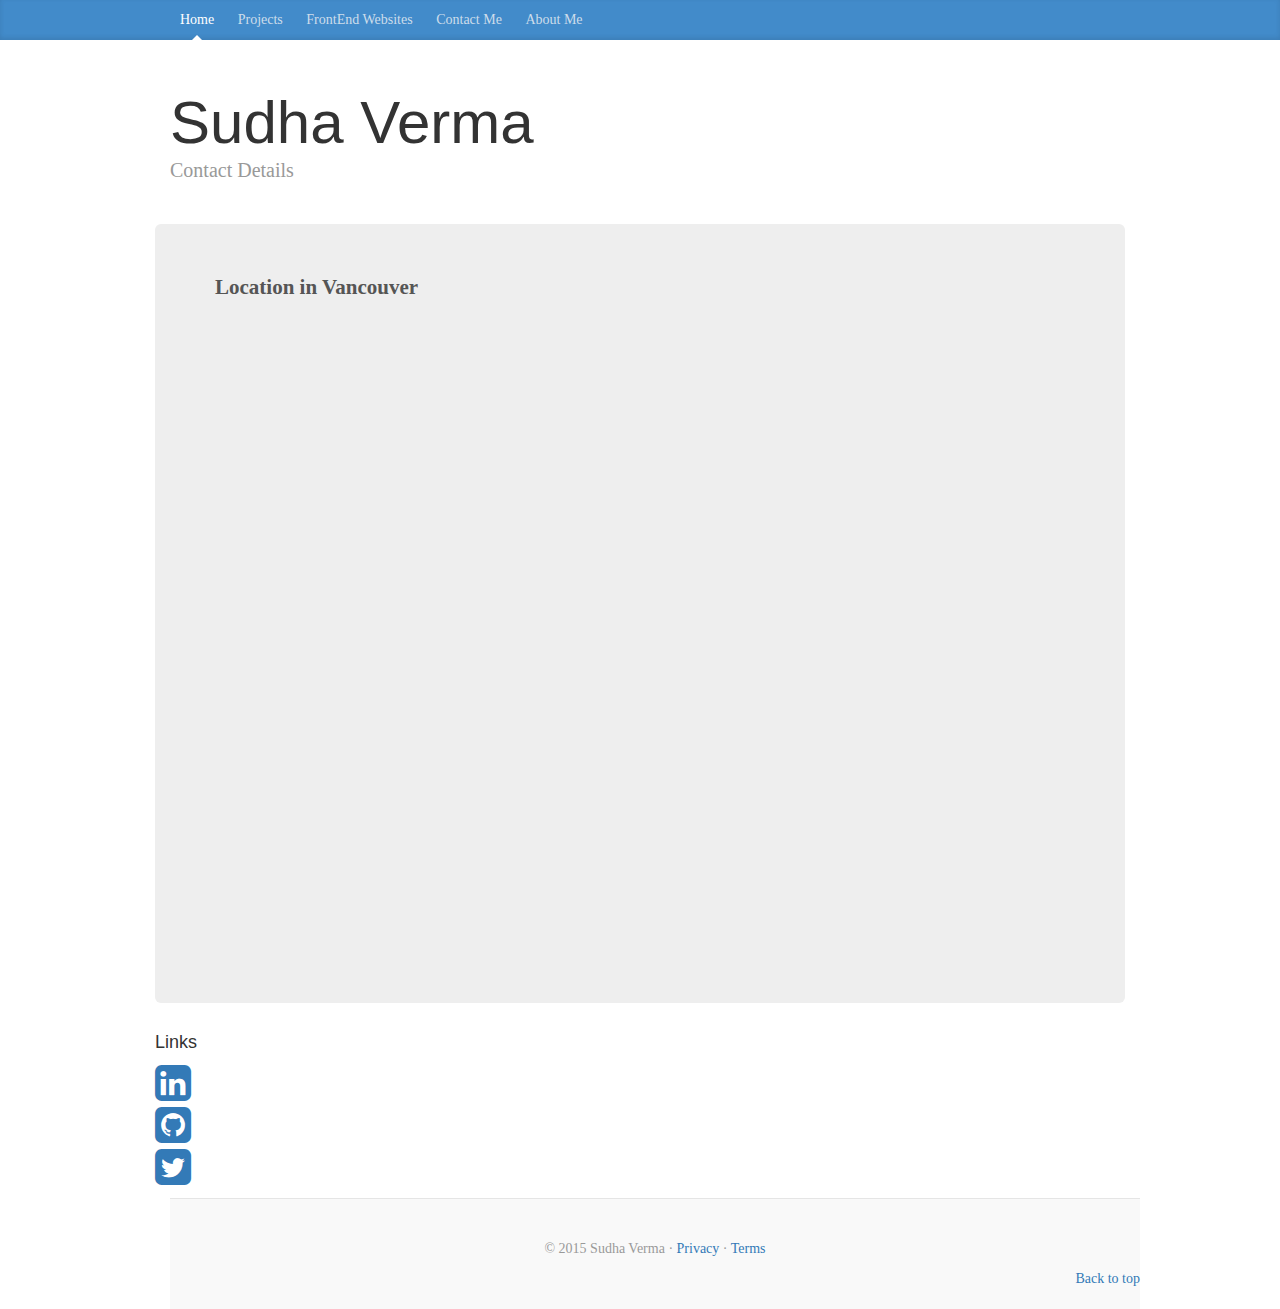
<file: contactMe.html>
<!DOCTYPE html>
<html lang="en">
  <head>
    <meta charset="utf-8">
    <meta http-equiv="X-UA-Compatible" content="IE=edge">
    <meta name="viewport" content="width=device-width, initial-scale=1">
    <!-- The above 3 meta tags *must* come first in the head; any other head content must come *after* these tags -->
    <meta name="description" content="">
    <meta name="Sudha" content="">
    <link rel="icon" href="../../favicon.ico">

    <title>Sudha Verma</title>

    <!-- Bootstrap core CSS -->
    <link href="./dist/css/bootstrap.min.css" rel="stylesheet">

    <!-- IE10 viewport hack for Surface/desktop Windows 8 bug -->
    <link href="./assets/css/ie10-viewport-bug-workaround.css" rel="stylesheet">

    <!-- Custom styles for this template -->
    <link href="blog.css" rel="stylesheet">

    <!-- Just for debugging purposes. Don't actually copy these 2 lines! -->
    <!--[if lt IE 9]><script src="../../assets/js/ie8-responsive-file-warning.js"></script><![endif]-->
    <script src="./assets/js/ie-emulation-modes-warning.js"></script>

    <!-- HTML5 shim and Respond.js for IE8 support of HTML5 elements and media queries -->
    <!--[if lt IE 9]>
      <script src="https://oss.maxcdn.com/html5shiv/3.7.2/html5shiv.min.js"></script>
      <script src="https://oss.maxcdn.com/respond/1.4.2/respond.min.js"></script>
    <![endif]-->
    <link rel="stylesheet" href="https://maxcdn.bootstrapcdn.com/font-awesome/4.4.0/css/font-awesome.min.css">
  </head>

  <body>

    <div class="blog-masthead">
      <div class="container">
        <nav class="blog-nav">
          <a class="blog-nav-item active" href="./index.html">Home</a>
          <a class="blog-nav-item" href="./project.html">Projects</a>
          <a class="blog-nav-item" href="./food.html">FrontEnd Websites</a>
          <a class="blog-nav-item" href="./contactMe.html">Contact Me</a>
          <a class="blog-nav-item" href="./aboutMe.html">About Me</a>
        </nav>
      </div>
    </div>

    <div class="container">

      <div class="blog-header">
        <h1 class="blog-title">Sudha Verma</h1>
        <p class="lead blog-description">Contact Details </p>
      </div>

<div class="row">
<div class="jumbotron">
<div class="col-md-15">
<p><strong>Location in Vancouver</strong></p>
<div class="embed-responsive embed-responsive-4by3">
  <iframe class="embed-responsive-item" src="https://www.google.com/maps/embed?pb=!1m18!1m12!1m3!1d2601.664151357837!2d-123.14388898441183!3d49.3017048793334!2m3!1f0!2f0!3f0!3m2!1i1024!2i768!4f13.1!3m3!1m2!1s0x5486718cad26e4a3%3A0x364a639db409e216!2sStanley+Park!5e0!3m2!1sen!2sca!4v1450072762650"></iframe>
</div>
</div>
</div>

            <h4>Links</h4>
            <ul class="list-unstyled">
              <li><a href="https://ca.linkedin.com/in/sudhaverma"><i class="fa fa-linkedin-square fa-3x"></i></a></li>
              <li><a href="https://github.com/sudhaverma"><i class="fa fa-github-square fa-3x"></i></a></li> 
              <li><a href="https://twitter.com/Sudha11106"><i class="fa fa-twitter-square fa-3x"></i></a></li>
            </ul>

<!--</div>/.blog-sidebar -->

</div>
<div class="container">
<div class="row">
<div>
<footer class="blog-footer">
       <p>&copy; 2015 Sudha Verma &middot; <a href="#">Privacy</a> &middot; <a href="#">Terms</a></p>
      
        <p class="pull-right"><a href="#">Back to top</a></p>
      
    </footer>
    </div>
    </div>
</div>

    <!-- Bootstrap core JavaScript
    ================================================== -->
    <!-- Placed at the end of the document so the pages load faster -->
    <script src="https://ajax.googleapis.com/ajax/libs/jquery/1.11.3/jquery.min.js"></script>
    <script>window.jQuery || document.write('<script src="./assets/js/vendor/jquery.min.js"><\/script>')</script>
    <script src="./dist/js/bootstrap.min.js"></script>
    <!-- IE10 viewport hack for Surface/desktop Windows 8 bug -->
    <script src="./assets/js/ie10-viewport-bug-workaround.js"></script>
  </body>
</html>
</file>
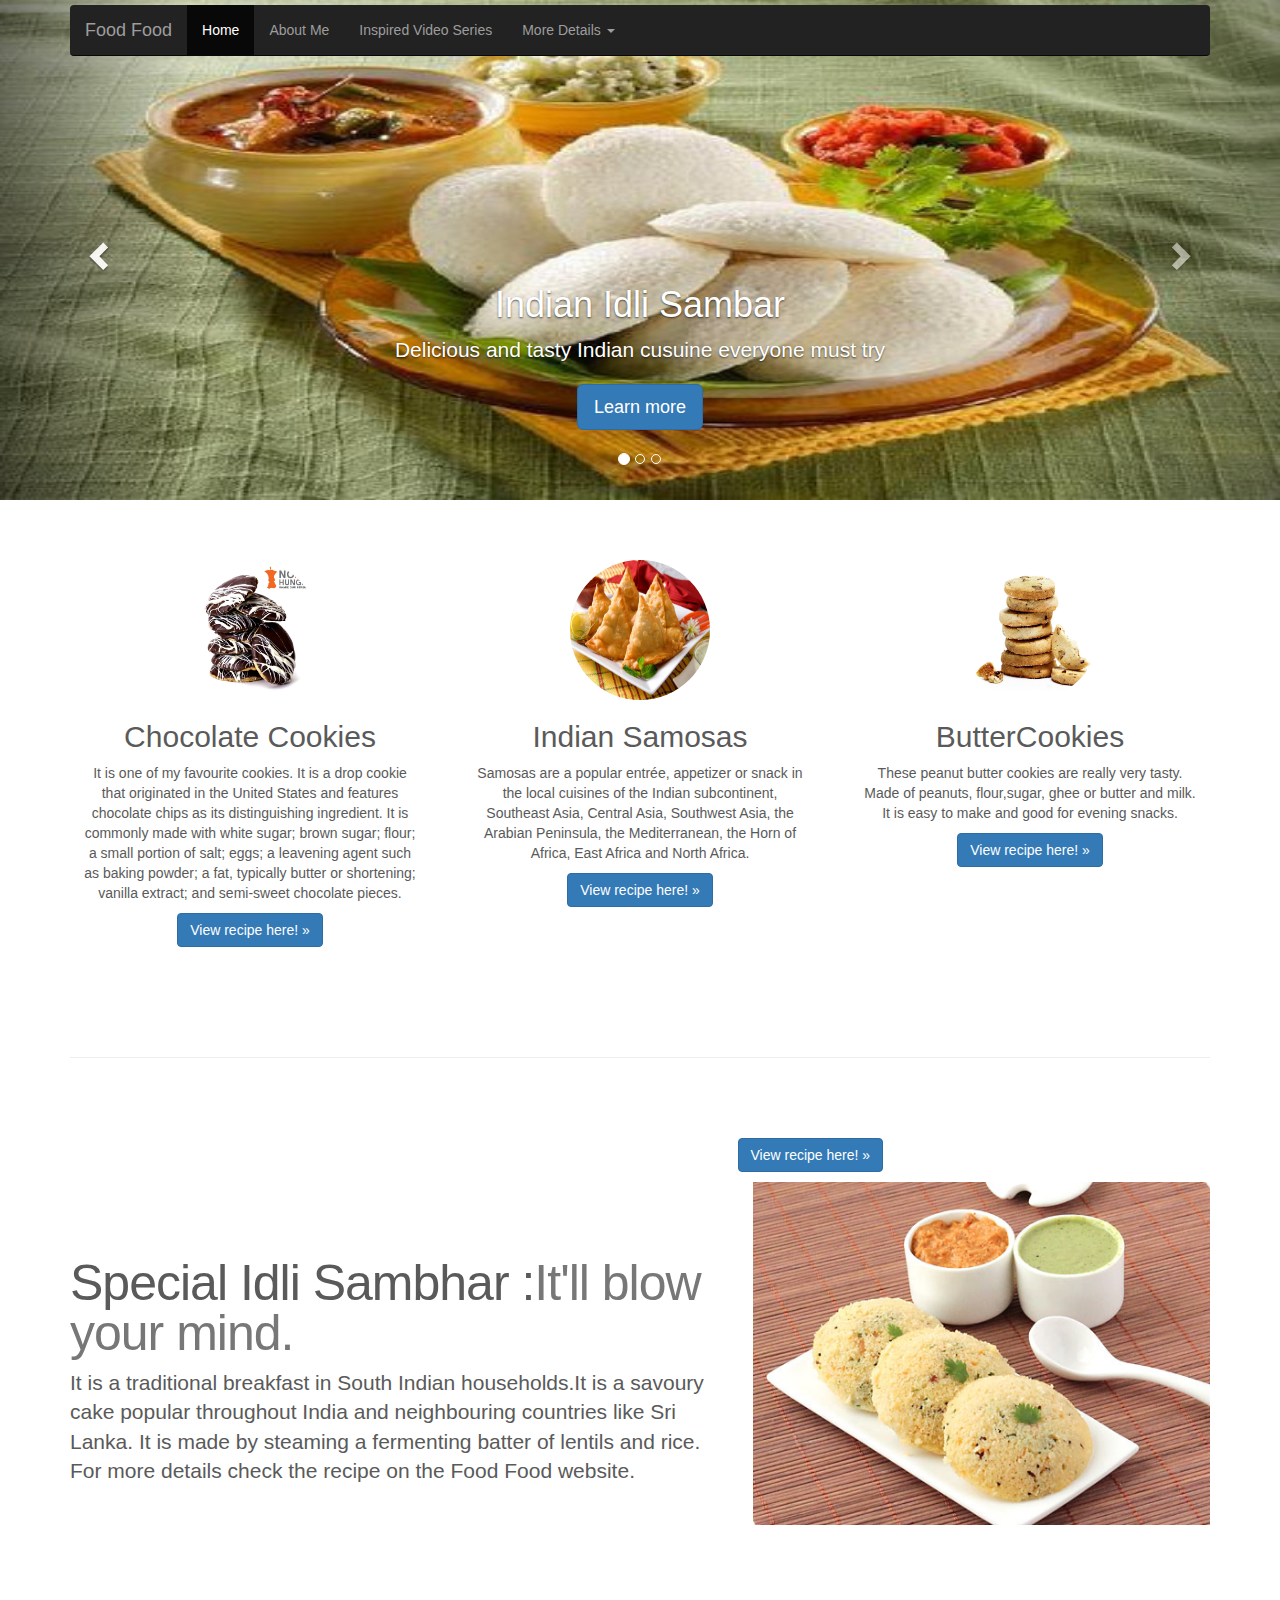
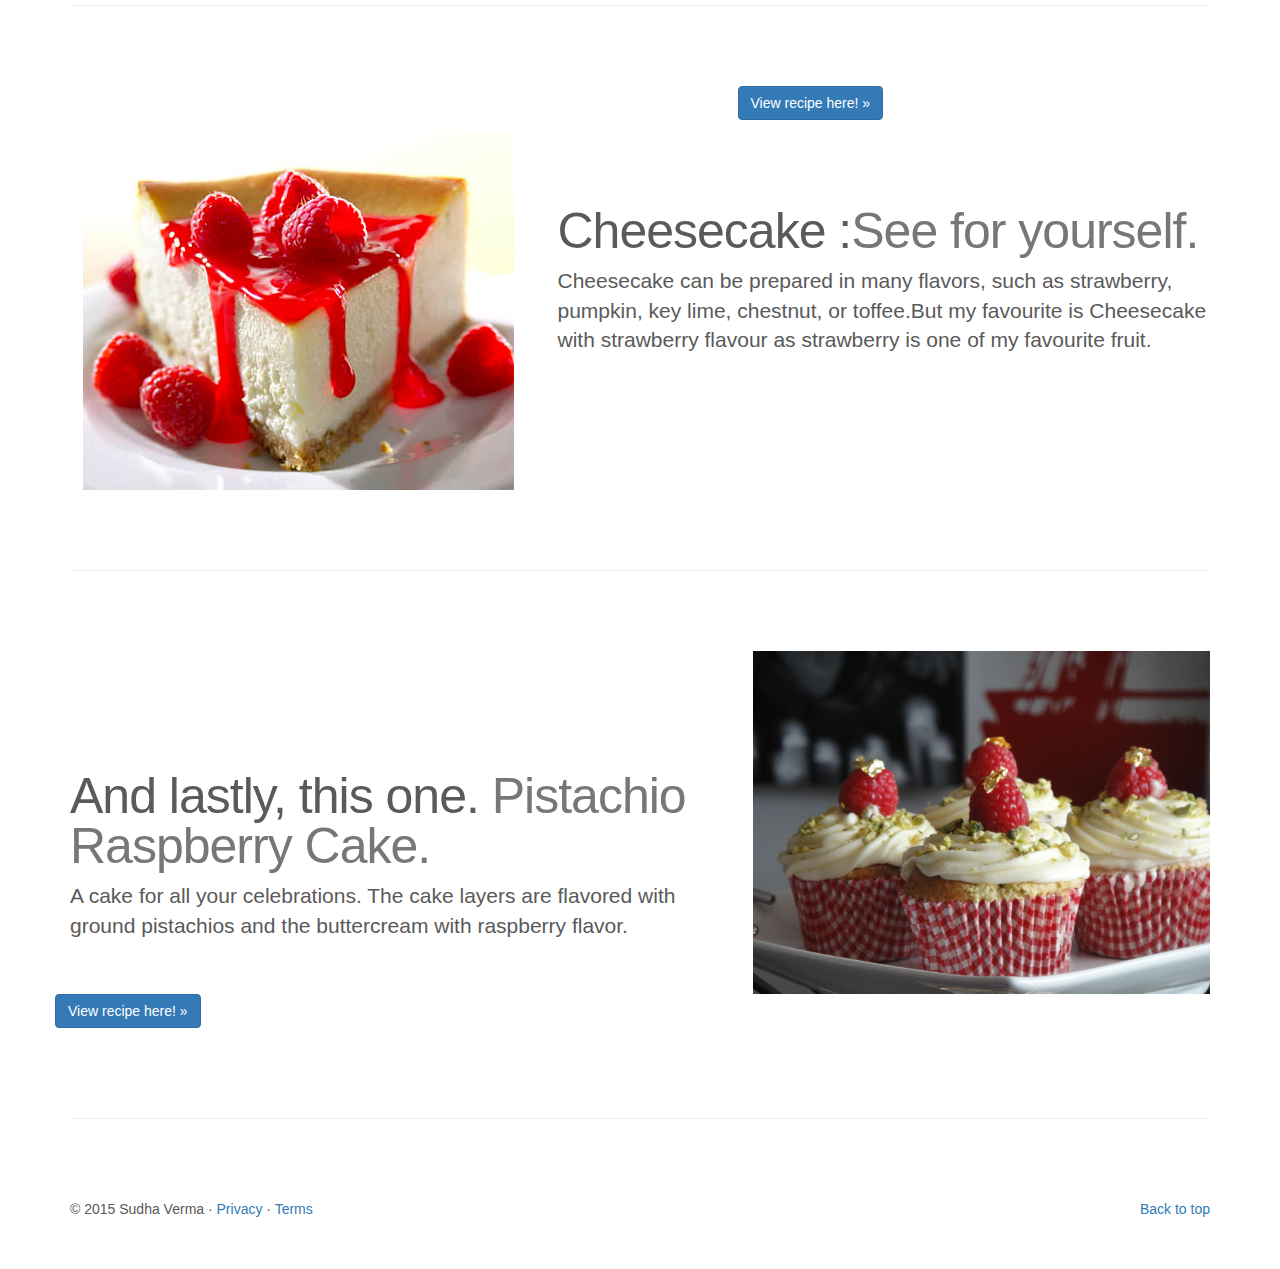
<file: food.html>
<!DOCTYPE html>
<html lang="en">
  <head>
    <meta charset="utf-8">
    <meta http-equiv="X-UA-Compatible" content="IE=edge">
    <meta name="viewport" content="width=device-width, initial-scale=1">
    <!-- The above 3 meta tags *must* come first in the head; any other head content must come *after* these tags -->
    <meta name="description" content="Food website">
    <meta name="author" content="Sudha">
    <link rel="icon" href="../../favicon.ico">

    <title>Food Food Website</title>

    <!-- Bootstrap core CSS -->
    <link href="./dist/css/bootstrap.min.css" rel="stylesheet">

    <!-- IE10 viewport hack for Surface/desktop Windows 8 bug -->
    <link href="./assets/css/ie10-viewport-bug-workaround.css" rel="stylesheet">

    <!-- Just for debugging purposes. Don't actually copy these 2 lines! -->
    <!--[if lt IE 9]><script src="../../assets/js/ie8-responsive-file-warning.js"></script><![endif]-->
    <script src="./assets/js/ie-emulation-modes-warning.js"></script>

    <!-- HTML5 shim and Respond.js for IE8 support of HTML5 elements and media queries -->
    <!--[if lt IE 9]>
      <script src="https://oss.maxcdn.com/html5shiv/3.7.2/html5shiv.min.js"></script>
      <script src="https://oss.maxcdn.com/respond/1.4.2/respond.min.js"></script>
    <![endif]-->

    <!-- Custom styles for this template -->
    <link href="carousel.css" rel="stylesheet">
  <script language="javascript">
  document.onmousedown=disableclick;
  status="Right Click Disabled";
  function disableclick(event)
  {
  if(event.button==2)
  {
   alert(status);
   return false;    
  }
  }
  </script>
  </head>
<!-- NAVBAR
================================================== -->
  <body oncontextmenu="return false">
    <div class="navbar-wrapper">
      <div class="container">

        <nav class="navbar navbar-inverse navbar-static-top">
          <div class="container">
            <div class="navbar-header">
              <button type="button" class="navbar-toggle collapsed" data-toggle="collapse" data-target="#navbar" aria-expanded="false" aria-controls="navbar">
                <span class="sr-only">Toggle navigation</span>
                <span class="icon-bar"></span>
                <span class="icon-bar"></span>
                <span class="icon-bar"></span>
              </button>
              <a class="navbar-brand" href="#">Food Food</a>
            </div>
            <div id="navbar" class="navbar-collapse collapse">
              <ul class="nav navbar-nav">
                <li class="active"><a href="./food.html">Home</a></li>
                <li><a href="./about.html">About Me</a></li>
                <li><a href="./videoref.html">Inspired Video Series</a></li>
                <li class="dropdown">
                  <a href="#" class="dropdown-toggle" data-toggle="dropdown" role="button" aria-haspopup="true" aria-expanded="false">More Details <span class="caret"></span></a>
                  <ul class="dropdown-menu">
                    <li><a href="./locate.html">Location on Google Maps</a></li>
                    <li><a href="./comment.html">Provide Comments</a></li>
                    <li role="separator" class="divider"></li>
                  <!--  <li class="dropdown-header">Nav header</li>
                    <li><a href="#">Separated link</a></li>
                    <li><a href="#">One more separated link</a></li>-->
                  </ul>
                </li>
              </ul>
            </div>
          </div>
        </nav>

      </div>
    </div>


    <!-- Carousel
    ================================================== -->
    <div id="myCarousel" class="carousel slide" data-ride="carousel">
      <!-- Indicators -->
      <ol class="carousel-indicators">
        <li data-target="#myCarousel" data-slide-to="0" class="active"></li>
        <li data-target="#myCarousel" data-slide-to="1"></li>
        <li data-target="#myCarousel" data-slide-to="2"></li>
      </ol>
      <div class="carousel-inner" role="listbox">
        <div class="item active">
          <img class="first-slide" src="./images/IdliSambar.jpg" alt="First slide">
          <div class="container">
            <div class="carousel-caption">
              <h1>Indian Idli Sambar</h1>
              <p>Delicious and tasty Indian cusuine everyone must try</p>
              <p><a class="btn btn-lg btn-primary" href="#" role="button">Learn more</a></p>
            </div>
          </div>
        </div>
        <div class="item">
          <img class="second-slide" src="./images/product_PistachioRaspberryTart-c.jpg" alt="Second slide">
          <div class="container">
            <div class="carousel-caption">
              <h1>Pistachio Raspberry Tart</h1>
              <p>Pistachio is a member of the cashew family, is a small tree originating from Central Asia and the Middle East. This tart is made from Pistochio</p>
              <p><a class="btn btn-lg btn-primary" href="#" role="button">Learn more</a></p>
            </div>
          </div>
        </div>
        <div class="item">
          <img class="third-slide" src="./images/product_cheesecake-cc.jpg" alt="Third slide">
          <div class="container">
            <div class="carousel-caption">
              <h1>CheeseCake</h1>
              <p>Cheesecake is a sweet dish consisting of one or more layers. It consists of a mixture of soft, fresh cheese (typically cream cheese or ricotta), eggs, and sugar.</p>
              <p><a class="btn btn-lg btn-primary" href="#" role="button">Browse gallery</a></p>
            </div>
          </div>
        </div>
      </div>
      <a class="left carousel-control" href="#myCarousel" role="button" data-slide="prev">
        <span class="glyphicon glyphicon-chevron-left" aria-hidden="true"></span>
        <span class="sr-only">Previous</span>
      </a>
      <a class="right carousel-control" href="#myCarousel" role="button" data-slide="next">
        <span class="glyphicon glyphicon-chevron-right" aria-hidden="true"></span>
        <span class="sr-only">Next</span>
      </a>
    </div><!-- /.carousel -->


    <!-- Marketing messaging and featurettes
    ================================================== -->
    <!-- Wrap the rest of the page in another container to center all the content. -->

    <div class="container marketing">

      <!-- Three columns of text below the carousel -->
      <div class="row">
        <div class="col-lg-4">
          <img class="img-circle" src="./images/product_bw_nkh.jpg" alt="Generic placeholder image" width="140" height="140">
          <h2>Chocolate Cookies</h2>
          <p>It is one of my favourite cookies. It is a drop cookie that originated in the United States and features chocolate chips as its distinguishing ingredient. It is commonly made with white sugar; brown sugar; flour; a small portion of salt; eggs; a leavening agent such as baking powder; a fat, typically butter or shortening; vanilla extract; and semi-sweet chocolate pieces. </p>
          <p><a class="btn btn-primary" href="https://www.youtube.com/watch?v=OvpRev2WIVU" role="button" target="_blank">View recipe here! &raquo;</a></p>
        </div><!-- /.col-lg-4 -->
        <div class="col-lg-4">
          <img class="img-circle" src="./images/Veg-Samosa1.jpg" alt="Generic placeholder image" width="140" height="140">
          <h2>Indian Samosas</h2>
          <p>
            Samosas are a popular entrée, appetizer or snack in the local cuisines of the Indian subcontinent, Southeast Asia, Central Asia, Southwest Asia, the Arabian Peninsula, the Mediterranean, the Horn of Africa, East Africa and North Africa. 
          </p>
          <p><a class="btn btn-primary" href="https://www.youtube.com/watch?v=A68bBM_5wUY" role="button" target="_blank">View recipe here! &raquo;</a></p>
        </div><!-- /.col-lg-4 -->
        <div class="col-lg-4">
          <img class="img-circle" src="./images/product_shortbread_butterpecan-c.jpg" alt="Generic placeholder image" width="140" height="140">
          <h2>ButterCookies</h2>
          <p>
            These peanut butter cookies are really very tasty. Made of peanuts, flour,sugar, ghee or butter and milk. It is easy to make and good for evening snacks.
          </p>
          <p><a class="btn btn-primary" href="https://www.youtube.com/watch?v=IKGI6sYc1Uw" role="button" target="_blank">View recipe here! &raquo;</a></p>
        </div><!-- /.col-lg-4 -->
      </div><!-- /.row -->


      <!-- START THE FEATURETTES -->

      <hr class="featurette-divider">

      <div class="row featurette">
        <div class="col-md-7">
          <h2 class="featurette-heading">Special Idli Sambhar :<span class="text-muted">It'll blow your mind.</span></h2>
          <p class="lead">It is a traditional breakfast in South Indian households.It is a savoury cake popular throughout India and neighbouring countries like Sri Lanka. It is made by steaming a fermenting batter of lentils and rice. For more details check the recipe on the Food Food website.</p>
        </div>
        <p class="col-md-push-5"><a class="btn btn-primary" href="https://www.youtube.com/watch?v=WGnLiqhCWc4" role="button" target="_blank">View recipe here! &raquo;</a></p>
        <div class="col-md-5">
          <img class="featurette-image img-responsive center-block" src="./images/rava-idli-recipe.jpg" alt="Generic placeholder image">
        </div>
        
      </div>

      <hr class="featurette-divider">

      <div class="row featurette">
        <div class="col-md-7 col-md-push-5">
          <h2 class="featurette-heading">Cheesecake :<span class="text-muted">See for yourself.</span></h2>
          <p class="lead"> Cheesecake can be prepared in many flavors, such as strawberry, pumpkin, key lime, chestnut, or toffee.But my favourite is Cheesecake with strawberry flavour as strawberry is one of my favourite fruit.</p>
        </div>
        <p><a class="btn btn-primary" href="https://www.youtube.com/watch?v=1Eoy5YdY0cA" role="button" target="_blank">View recipe here! &raquo;</a></p>
        <div class="col-md-5 col-md-pull-7">
          <img class="featurette-image img-responsive center-block" src="./images/christinecheesecake.jpg" alt="Generic placeholder image">
        </div>
        
      </div>

      <hr class="featurette-divider">

      <div class="row featurette">
        <div class="col-md-7">
          <h2 class="featurette-heading">And lastly, this one. <span class="text-muted">Pistachio Raspberry Cake.</span></h2>
          <p class="lead">A cake for all your celebrations. The cake layers are flavored with ground pistachios and the buttercream with raspberry flavor.</p>
        </div>
        <div class="col-md-5">
          <img class="featurette-image img-responsive center-block" src="./images/dsc00422.jpg" alt="Generic placeholder image">
        </div>
        <p><a class="btn btn-primary" href="https://www.youtube.com/watch?v=yNVrga_XRiM" role="button" target="_blank">View recipe here! &raquo;</a></p>
      </div>

      <hr class="featurette-divider">

      <!-- /END THE FEATURETTES -->


      <!-- FOOTER -->
      <footer>
        <p class="pull-right"><a href="#">Back to top</a></p>
        <p>&copy; 2015 Sudha Verma &middot; <a href="#">Privacy</a> &middot; <a href="#">Terms</a></p>
      </footer>

    </div><!-- /.container -->


    <!-- Bootstrap core JavaScript
    ================================================== -->
    <!-- Placed at the end of the document so the pages load faster -->
    <script src="https://ajax.googleapis.com/ajax/libs/jquery/1.11.3/jquery.min.js"></script>
    <script>window.jQuery || document.write('<script src="../../assets/js/vendor/jquery.min.js"><\/script>')</script>
    <script src="./dist/js/bootstrap.min.js"></script>
    <!-- Just to make our placeholder images work. Don't actually copy the next line! -->
    <script src="./assets/js/vendor/holder.min.js"></script>
    <!-- IE10 viewport hack for Surface/desktop Windows 8 bug -->
    <script src="./assets/js/ie10-viewport-bug-workaround.js"></script>
  </body>
</html>
</file>
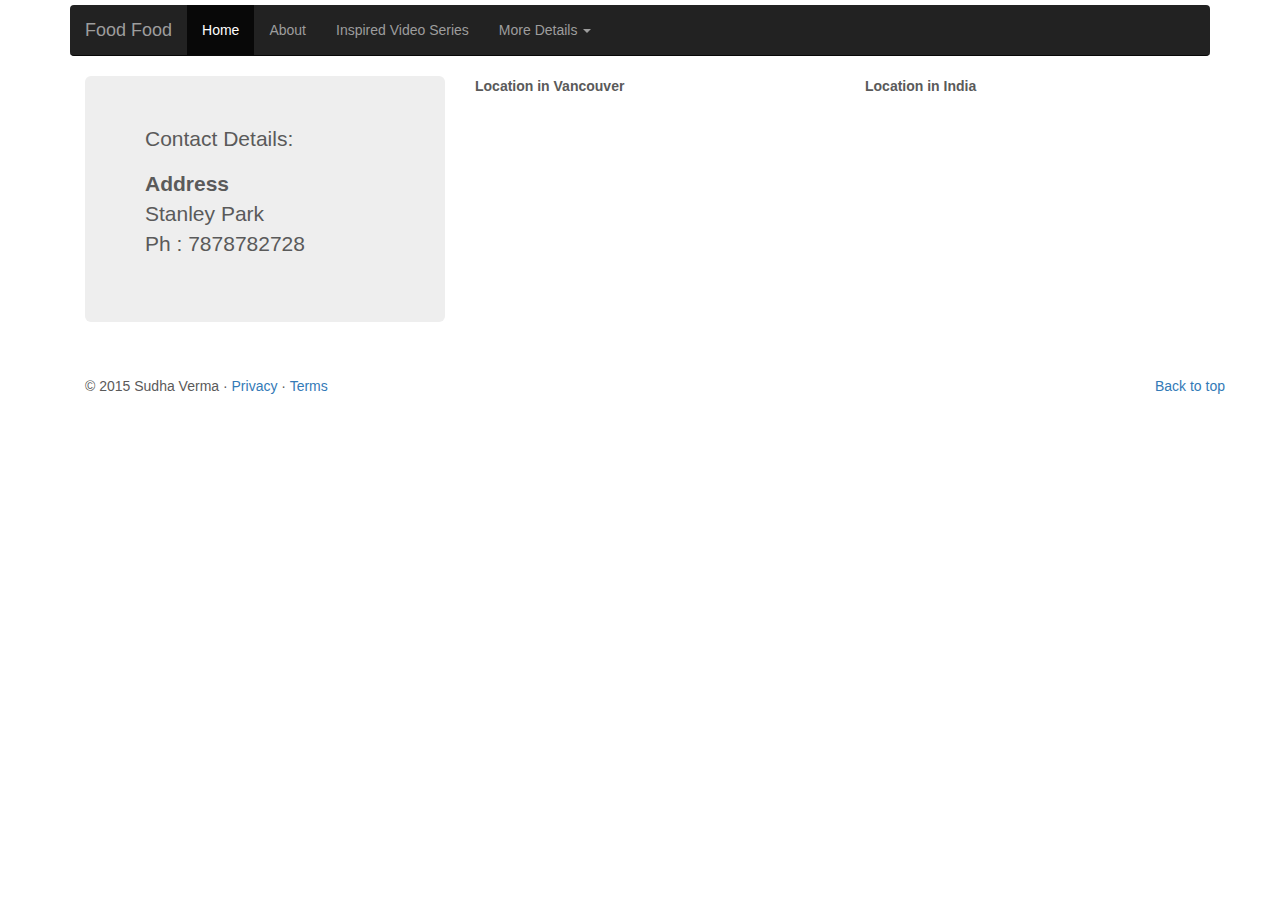
<file: locate.html>
<!DOCTYPE html>
<html lang="en">
  <head>
    <meta charset="utf-8">
    <meta http-equiv="X-UA-Compatible" content="IE=edge">
    <meta name="viewport" content="width=device-width, initial-scale=1">
    <!-- The above 3 meta tags *must* come first in the head; any other head content must come *after* these tags -->
    <meta name="description" content="Food website">
    <meta name="author" content="Sudha">
    <link rel="icon" href="../../favicon.ico">

    <title>Food Food Website</title>

    <!-- Bootstrap core CSS -->
    <link href="./dist/css/bootstrap.min.css" rel="stylesheet">

    <!-- IE10 viewport hack for Surface/desktop Windows 8 bug -->
    <link href="./assets/css/ie10-viewport-bug-workaround.css" rel="stylesheet">

    <!-- Just for debugging purposes. Don't actually copy these 2 lines! -->
    <!--[if lt IE 9]><script src="../../assets/js/ie8-responsive-file-warning.js"></script><![endif]-->
    <script src="./assets/js/ie-emulation-modes-warning.js"></script>

    <!-- HTML5 shim and Respond.js for IE8 support of HTML5 elements and media queries -->
    <!--[if lt IE 9]>
      <script src="https://oss.maxcdn.com/html5shiv/3.7.2/html5shiv.min.js"></script>
      <script src="https://oss.maxcdn.com/respond/1.4.2/respond.min.js"></script>
    <![endif]-->

    <!-- Custom styles for this template -->
    <link href="carousel.css" rel="stylesheet">
    <script language="javascript">
  document.onmousedown=disableclick;
  status="Right Click Disabled";
  function disableclick(event)
  {
  if(event.button==2)
  {
   alert(status);
   return false;    
  }
  }
  </script>
  </head>
  <!-- NAVBAR
================================================== -->
  <body oncontextmenu="return false">
    <div class="navbar-wrapper">
      <div class="container">

        <nav class="navbar navbar-inverse navbar-static-top">
          <div class="container">
            <div class="navbar-header">
              <button type="button" class="navbar-toggle collapsed" data-toggle="collapse" data-target="#navbar" aria-expanded="false" aria-controls="navbar">
                <span class="sr-only">Toggle navigation</span>
                <span class="icon-bar"></span>
                <span class="icon-bar"></span>
                <span class="icon-bar"></span>
              </button>
              <a class="navbar-brand" href="./food.html">Food Food</a>
            </div>
            <div id="navbar" class="navbar-collapse collapse">
              <ul class="nav navbar-nav">
                <li class="active"><a href="./food.html">Home</a></li>
                <li><a href="./about.html">About</a></li>
               <li><a href="./videoref.html">Inspired Video Series</a></li>
                <li class="dropdown">
                  <a href="#" class="dropdown-toggle" data-toggle="dropdown" role="button" aria-haspopup="true" aria-expanded="false">More Details <span class="caret"></span></a>
                  <ul class="dropdown-menu">
                    <li><a href="./locate.html">Location on Google Maps</a></li>
                    <li><a href="./comment.html">Provide Comments</a></li>
                  </ul>
                </li>
              </ul>
            </div>
          </div>
        </nav>
 <div class="container">       
<div class="row">
<div class="col-lg-4 col-md-4 col-sm-6 col-xs-12">
<div class="jumbotron">
<p heading>Contact Details:</p>
<p><strong>Address</strong><br/>
Stanley Park<br/>
Ph : 7878782728<br/>
</p>
</div>
</div>
<div class="col-lg-4 col-md-4 col-sm-6 col-xs-12">
<p><strong>Location in Vancouver</strong></p>
<div class="embed-responsive embed-responsive-4by3">
  <iframe class="embed-responsive-item" src="https://www.google.com/maps/embed?pb=!1m18!1m12!1m3!1d2601.664151357837!2d-123.14388898441183!3d49.3017048793334!2m3!1f0!2f0!3f0!3m2!1i1024!2i768!4f13.1!3m3!1m2!1s0x5486718cad26e4a3%3A0x364a639db409e216!2sStanley+Park!5e0!3m2!1sen!2sca!4v1450072762650"></iframe>
</div>
</div>
<div class="col-lg-4 col-md-4 col-sm-6 col-xs-12">
<p><strong>Location in India</strong></p>
<div class="embed-responsive embed-responsive-4by3">
  <iframe class="embed-responsive-item" src="https://www.google.com/maps/embed?pb=!1m18!1m12!1m3!1d3805.8946447357216!2d78.36296231472826!3d17.46475598803229!2m3!1f0!2f0!3f0!3m2!1i1024!2i768!4f13.1!3m3!1m2!1s0x3bcb93cb0859c07d%3A0x52ab7dd1dc9016a5!2sKondapur!5e0!3m2!1sen!2sca!4v1450055188548"></iframe>
</div>
</div>

</div>
</div>
<div>
</div>
<div>
</div>
<div col-md-6 col-md-offset-6>
</div>
<div class="container">
<div class="row">
<div class="col-md-12">
    <!-- FOOTER -->
      <footer>
        <p class="pull-right"><a href="#">Back to top</a></p>
        <p>&copy; 2015 Sudha Verma &middot; <a href="#">Privacy</a> &middot; <a href="#">Terms</a></p>
      </footer>

    </div><!-- /.container -->


    <!-- Bootstrap core JavaScript
    ================================================== -->
    <!-- Placed at the end of the document so the pages load faster -->
    <script src="https://ajax.googleapis.com/ajax/libs/jquery/1.11.3/jquery.min.js"></script>
    <script>window.jQuery || document.write('<script src="../../assets/js/vendor/jquery.min.js"><\/script>')</script>
    <script src="./dist/js/bootstrap.min.js"></script>
    <!-- Just to make our placeholder images work. Don't actually copy the next line! -->
    <script src="./assets/js/vendor/holder.min.js"></script>
    <!-- IE10 viewport hack for Surface/desktop Windows 8 bug -->
    <script src="./assets/js/ie10-viewport-bug-workaround.js"></script>
  </body>
</html>
</file>
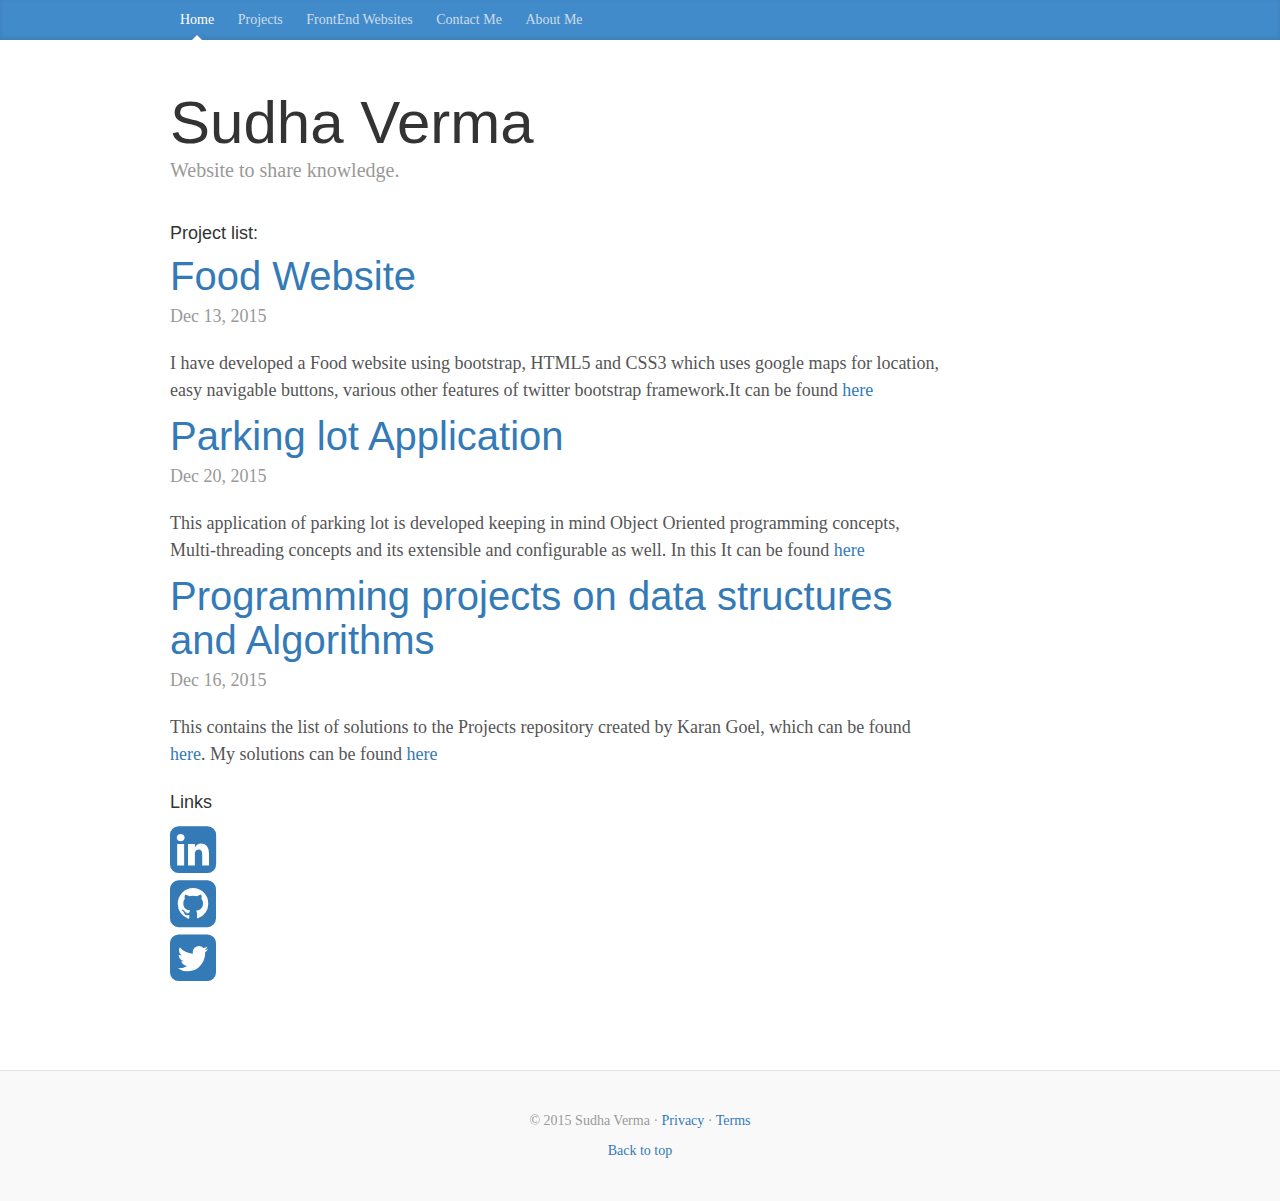
<file: project.html>
<!DOCTYPE html>
<html lang="en">
  <head>
    <meta charset="utf-8">
    <meta http-equiv="X-UA-Compatible" content="IE=edge">
    <meta name="viewport" content="width=device-width, initial-scale=1">
    <!-- The above 3 meta tags *must* come first in the head; any other head content must come *after* these tags -->
    <meta name="description" content="">
    <meta name="Sudha" content="">
    <link rel="icon" href="../../favicon.ico">

    <title>Sudha Verma</title>

    <!-- Bootstrap core CSS -->
    <link href="./dist/css/bootstrap.min.css" rel="stylesheet">

    <!-- IE10 viewport hack for Surface/desktop Windows 8 bug -->
    <link href="./assets/css/ie10-viewport-bug-workaround.css" rel="stylesheet">

    <!-- Custom styles for this template -->
    <link href="blog.css" rel="stylesheet">

    <!-- Just for debugging purposes. Don't actually copy these 2 lines! -->
    <!--[if lt IE 9]><script src="../../assets/js/ie8-responsive-file-warning.js"></script><![endif]-->
    <script src="./assets/js/ie-emulation-modes-warning.js"></script>

    <!-- HTML5 shim and Respond.js for IE8 support of HTML5 elements and media queries -->
    <!--[if lt IE 9]>
      <script src="https://oss.maxcdn.com/html5shiv/3.7.2/html5shiv.min.js"></script>
      <script src="https://oss.maxcdn.com/respond/1.4.2/respond.min.js"></script>

    <![endif]-->
     <link rel="stylesheet" href="https://maxcdn.bootstrapcdn.com/font-awesome/4.4.0/css/font-awesome.min.css">
  </head>

  <body>

    <div class="blog-masthead">
      <div class="container">
        <nav class="blog-nav">
          <a class="blog-nav-item active" href="./index.html">Home</a>
          <a class="blog-nav-item" href="./project.html">Projects</a>
          <a class="blog-nav-item" href="./food.html">FrontEnd Websites</a>
          <a class="blog-nav-item" href="./contactMe.html">Contact Me</a>
          <a class="blog-nav-item" href="./aboutMe.html">About Me</a>
        </nav>
      </div>
    </div>

    <div class="container">

      <div class="blog-header">
        <h1 class="blog-title">Sudha Verma</h1>
        <p class="lead blog-description">Website to share knowledge.</p>
      </div>

      <div class="row">

 <div class="col-md-10 blog-main">
 <div class="blog-post">
      <div>
      <h4>Project list:</h4>
          <div>
          <h6 class="blog-post-title"> <a href= "./food.html" style="text-decoration:none">Food Website</a></h6>
          <p class="blog-post-meta">Dec 13, 2015 </p>
            <p>I have developed a Food website using bootstrap, HTML5 and CSS3 which uses google maps for location, easy navigable buttons, various other features of twitter bootstrap framework.It can be found <a href="./index.html">here</a></p>
          </div>
        
        <div>
            <h6 class="blog-post-title"><a href= "https://github.com/sudhaverma/ParkingLotApplication" style="text-decoration:none">Parking lot Application</a></h6>
            <p class="blog-post-meta">Dec 20, 2015 </p>
            <p>This application of parking lot is developed keeping in mind Object Oriented programming concepts, Multi-threading concepts and its extensible and configurable as well. In this It can be found <a href="./index.html">here</a></p>
          </div>
        <div>
            <h6 class="blog-post-title"><a href= "https://github.com/sudhaverma/Projects" style="text-decoration:none" ="text-decoration: none">Programming projects on data structures and Algorithms</a></h6>
            <p class="blog-post-meta">Dec 16, 2015 </p>
            <p>This contains the list of solutions to the Projects repository created by Karan Goel, which can be found <a href="https://github.com/karan/Projects">here</a>. My solutions can be found <a href="https://github.com/sudhaverma/Projects">here</a></p>
          </div>

          <div class="sidebar-module">
            <h4>Links</h4>
            <ul class="list-unstyled">
              <li><a href="https://ca.linkedin.com/in/sudhaverma"><i class="fa fa-linkedin-square fa-3x"></i></a></li>
              <li><a href="https://github.com/sudhaverma"><i class="fa fa-github-square fa-3x"></i></a></li> 
              <li><a href="https://twitter.com/Sudha11106"><i class="fa fa-twitter-square fa-3x"></i></a></li>
            </ul>
          </div>
        </div><!-- /.blog-sidebar -->
</div>
</div>
       
      </div><!-- /.row -->

    </div><!-- /.container -->

    <footer class="blog-footer">
       <p>&copy; 2015 Sudha Verma &middot; <a href="#">Privacy</a> &middot; <a href="#">Terms</a></p>
      <p>
        <a href="#">Back to top</a>
      </p>
    </footer>


    <!-- Bootstrap core JavaScript
    ================================================== -->
    <!-- Placed at the end of the document so the pages load faster -->
    <script src="https://ajax.googleapis.com/ajax/libs/jquery/1.11.3/jquery.min.js"></script>
    <script>window.jQuery || document.write('<script src="./assets/js/vendor/jquery.min.js"><\/script>')</script>
    <script src="./dist/js/bootstrap.min.js"></script>
    <!-- IE10 viewport hack for Surface/desktop Windows 8 bug -->
    <script src="./assets/js/ie10-viewport-bug-workaround.js"></script>
  </body>
</html>
</file>
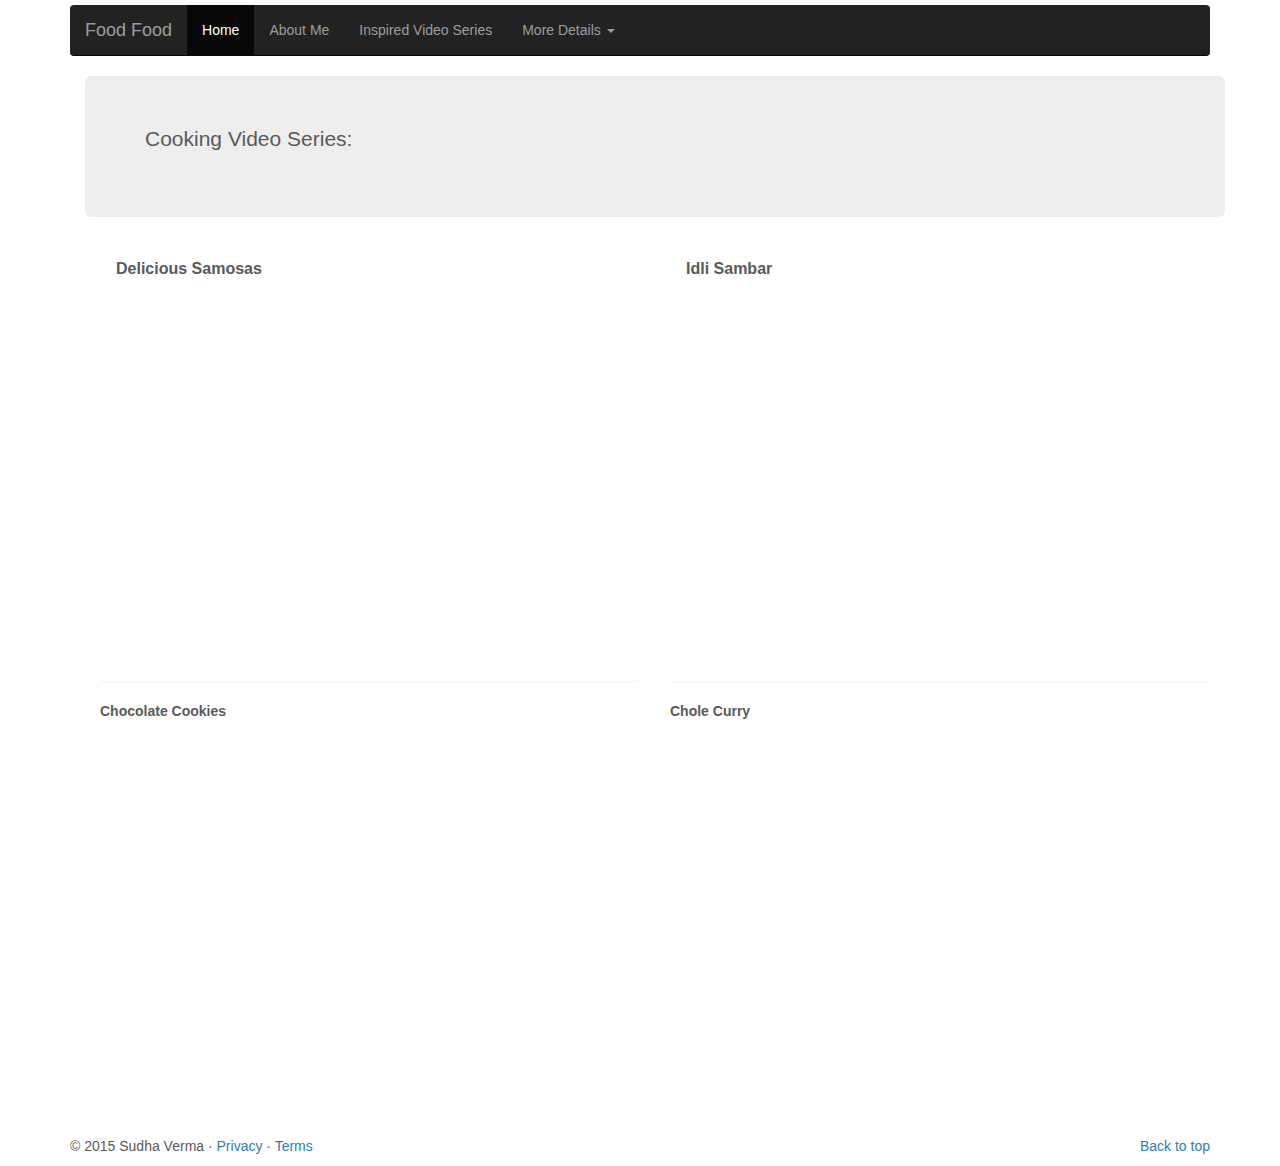
<file: videoref.html>
<!DOCTYPE html>
<html lang="en">
  <head>
    <meta charset="utf-8">
    <meta http-equiv="X-UA-Compatible" content="IE=edge">
    <meta name="viewport" content="width=device-width, initial-scale=1">
    <!-- The above 3 meta tags *must* come first in the head; any other head content must come *after* these tags -->
    <meta name="description" content="Food website">
    <meta name="author" content="Sudha">
    <link rel="icon" href="../../favicon.ico">

    <title>Food Food Website</title>

    <!-- Bootstrap core CSS -->
    <link href="./dist/css/bootstrap.min.css" rel="stylesheet">

    <!-- IE10 viewport hack for Surface/desktop Windows 8 bug -->
    <link href="./assets/css/ie10-viewport-bug-workaround.css" rel="stylesheet">

    <!-- Just for debugging purposes. Don't actually copy these 2 lines! -->
    <!--[if lt IE 9]><script src="../../assets/js/ie8-responsive-file-warning.js"></script><![endif]-->
    <script src="./assets/js/ie-emulation-modes-warning.js"></script>

    <!-- HTML5 shim and Respond.js for IE8 support of HTML5 elements and media queries -->
    <!--[if lt IE 9]>
      <script src="https://oss.maxcdn.com/html5shiv/3.7.2/html5shiv.min.js"></script>
      <script src="https://oss.maxcdn.com/respond/1.4.2/respond.min.js"></script>
    <![endif]-->

    <!-- Custom styles for this template -->
    <link href="carousel.css" rel="stylesheet">
  <script language="javascript">
  document.onmousedown=disableclick;
  status="Right Click Disabled";
  function disableclick(event)
  {
  if(event.button==2)
  {
   alert(status);
   return false;    
  }
  }
  </script>
  </head>
  <!-- NAVBAR
================================================== -->
  <body oncontextmenu="return false">
    <div class="navbar-wrapper">
      <div class="container">

        <nav class="navbar navbar-inverse navbar-static-top">
          <div class="container">
            <div class="navbar-header">
              <button type="button" class="navbar-toggle collapsed" data-toggle="collapse" data-target="#navbar" aria-expanded="false" aria-controls="navbar">
                <span class="sr-only">Toggle navigation</span>
                <span class="icon-bar"></span>
                <span class="icon-bar"></span>
                <span class="icon-bar"></span>
              </button>
              <a class="navbar-brand" href="./food.html">Food Food</a>
            </div>
            <div id="navbar" class="navbar-collapse collapse">
              <ul class="nav navbar-nav">
                <li class="active"><a href="./food.html">Home</a></li>
                <li><a href="./about.html">About Me</a></li>
                <li><a href="./videoref.html">Inspired Video Series</a></li>
                <li class="dropdown">
                  <a href="#" class="dropdown-toggle" data-toggle="dropdown" role="button" aria-haspopup="true" aria-expanded="false">More Details <span class="caret"></span></a>
                  <ul class="dropdown-menu">
                    <li><a href="./locate.html">Location on Google Maps</a></li>
                    <li><a href="./comment.html">Provide Comments</a></li>
                  </ul>
                </li>
              </ul>
            </div>
          </div>
        </nav>
 <div class="container">       
<div class="jumbotron">
<p heading>Cooking Video Series:</p>
</div>    <!--jumbotron end-->
<div class="col-sm-6">
<div class="panel" panel-warning>
<div class="panel-heading">
<p class="panel-title"> <strong>Delicious Samosas </strong></p>
<div class="panel-body">
<div class="embed-responsive embed-responsive-4by3">
<iframe class="embed-responsive-item" src="https://www.youtube.com/embed/A68bBM_5wUY" allowfullscreen></iframe>
</div>
</div><!--panel body ends-->
</div><!--Panel heading end-->
</div><!-- Panel div ending-->
</div><!-- col div ends-->
<div class="col-sm-6">
<div class="panel" panel-warning>
<div class="panel-heading">
<p class="panel-title"><strong> Idli Sambar </strong></p>
<div class="panel-body">
<div class="embed-responsive embed-responsive-4by3">
<iframe class="embed-responsive-item" src="https://www.youtube.com/embed/ViOUJvYmuIE" allowfullscreen></iframe>
</div>
</div><!--panel body ends-->
</div><!--Panel heading end-->
</div><!-- Panel div ending-->
</div><!-- col div ends-->
<div class="col-sm-6">
<p><strong>Chocolate Cookies</strong></p>
<div class="embed-responsive embed-responsive-4by3">
  <iframe class="embed-responsive-item" src="https://www.youtube.com/embed/OvpRev2WIVU" allowfullscreen></iframe>
</div>
</div>
<div class="col-sm-6">
<p><strong>Chole Curry</strong></p>
<div class="embed-responsive embed-responsive-4by3">
  <iframe class="embed-responsive-item" src="https://www.youtube.com/embed/pDWfDUi108U" allowfullscreen></iframe>
</div>
</div>

</div>
</div>
<div>
</div>
<div>
</div>
<div class="container">
<div class="row">
<div class="col-md-12">
    <!-- FOOTER -->
      <footer>
        <p class="pull-right"><a href="#">Back to top</a></p>
        <p>&copy; 2015 Sudha Verma &middot; <a href="#">Privacy</a> &middot; <a href="#">Terms</a></p>
      </footer>

    </div><!-- /.container -->


    <!-- Bootstrap core JavaScript
    ================================================== -->
    <!-- Placed at the end of the document so the pages load faster -->
    <script src="https://ajax.googleapis.com/ajax/libs/jquery/1.11.3/jquery.min.js"></script>
    <script>window.jQuery || document.write('<script src="../../assets/js/vendor/jquery.min.js"><\/script>')</script>
    <script src="./dist/js/bootstrap.min.js"></script>
    <!-- Just to make our placeholder images work. Don't actually copy the next line! -->
    <script src="./assets/js/vendor/holder.min.js"></script>
    <!-- IE10 viewport hack for Surface/desktop Windows 8 bug -->
    <script src="./assets/js/ie10-viewport-bug-workaround.js"></script>
  </body>
</html>
</file>
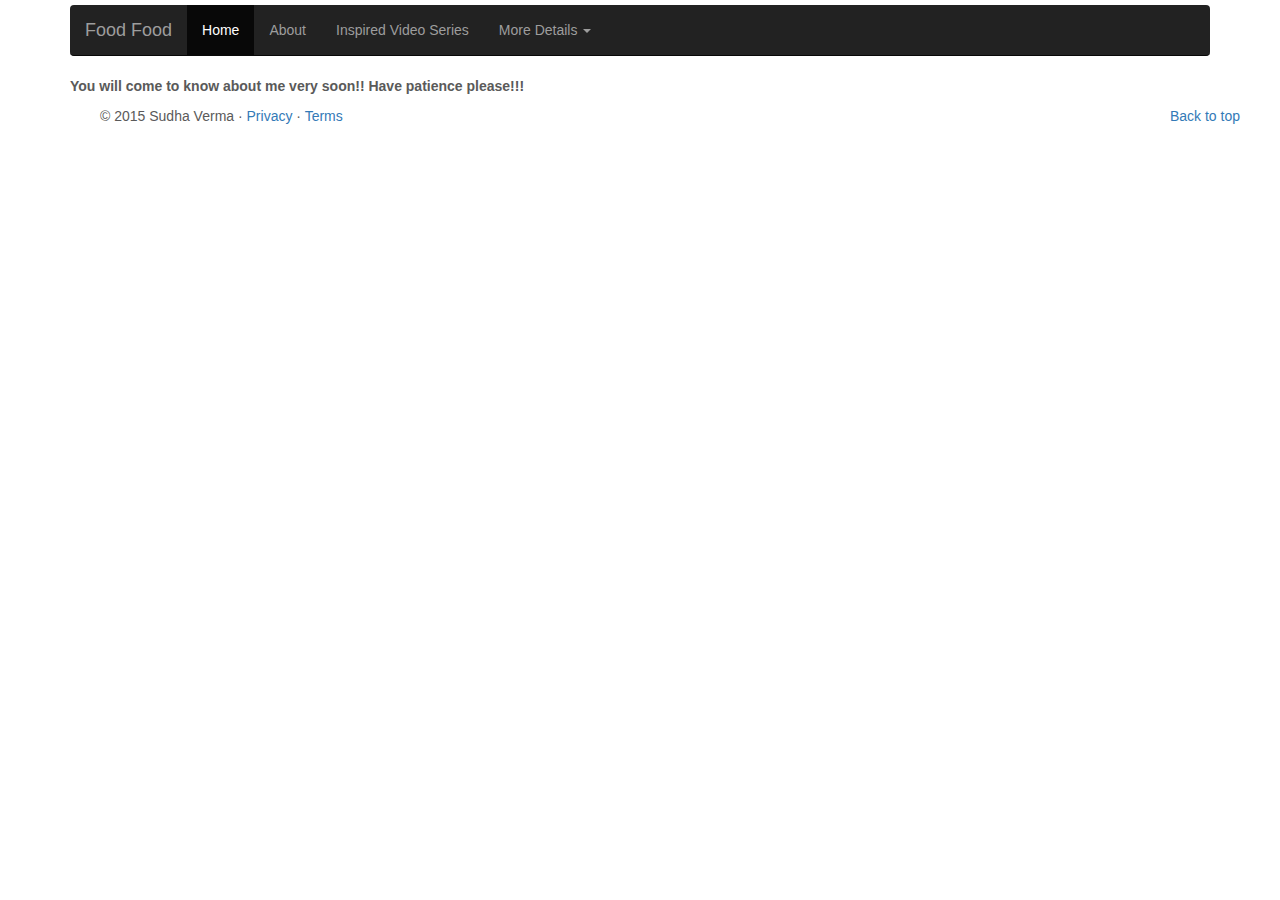
<file: FoodWebsite/about.html>
<!DOCTYPE html>
<html lang="en">
  <head>
    <meta charset="utf-8">
    <meta http-equiv="X-UA-Compatible" content="IE=edge">
    <meta name="viewport" content="width=device-width, initial-scale=1">
    <!-- The above 3 meta tags *must* come first in the head; any other head content must come *after* these tags -->
    <meta name="description" content="Food website">
    <meta name="author" content="Sudha">
    <link rel="icon" href="../../favicon.ico">

    <title>Food Food Website</title>

    <!-- Bootstrap core CSS -->
    <link href="./dist/css/bootstrap.min.css" rel="stylesheet">

    <!-- IE10 viewport hack for Surface/desktop Windows 8 bug -->
    <link href="./assets/css/ie10-viewport-bug-workaround.css" rel="stylesheet">

    <!-- Just for debugging purposes. Don't actually copy these 2 lines! -->
    <!--[if lt IE 9]><script src="../../assets/js/ie8-responsive-file-warning.js"></script><![endif]-->
    <script src="./assets/js/ie-emulation-modes-warning.js"></script>

    <!-- HTML5 shim and Respond.js for IE8 support of HTML5 elements and media queries -->
    <!--[if lt IE 9]>
      <script src="https://oss.maxcdn.com/html5shiv/3.7.2/html5shiv.min.js"></script>
      <script src="https://oss.maxcdn.com/respond/1.4.2/respond.min.js"></script>
    <![endif]-->

    <!-- Custom styles for this template -->
    <link href="carousel.css" rel="stylesheet">
  <script language="javascript">
  document.onmousedown=disableclick;
  status="Right Click Disabled";
  function disableclick(event)
  {
  if(event.button==2)
  {
   alert(status);
   return false;    
  }
  }
  </script>
  </head>
  <!-- NAVBAR
================================================== -->
  <body oncontextmenu="return false">
    <div class="navbar-wrapper">
      <div class="container">

        <nav class="navbar navbar-inverse navbar-static-top">
          <div class="container">
            <div class="navbar-header">
              <button type="button" class="navbar-toggle collapsed" data-toggle="collapse" data-target="#navbar" aria-expanded="false" aria-controls="navbar">
                <span class="sr-only">Toggle navigation</span>
                <span class="icon-bar"></span>
                <span class="icon-bar"></span>
                <span class="icon-bar"></span>
              </button>
              <a class="navbar-brand" href="./index.html">Food Food</a>
            </div>
            <div id="navbar" class="navbar-collapse collapse">
              <ul class="nav navbar-nav">
                <li class="active"><a href="./index.html">Home</a></li>
                <li><a href="./about.html">About</a></li>
                <li><a href="./videoref.html">Inspired Video Series</a></li>
                <li class="dropdown">
                  <a href="#" class="dropdown-toggle" data-toggle="dropdown" role="button" aria-haspopup="true" aria-expanded="false">More Details <span class="caret"></span></a>
                  <ul class="dropdown-menu">
                    <li><a href="./locate.html">Location on Google Maps</a></li>
                    <li><a href="./comment.html">Provide Comments</a></li>
                  </ul>
                </li>
              </ul>
            </div>
          </div>
        </nav>
 <div class="container">       
<div class="row">

<p> <strong>You will come to know about me very soon!! Have patience please!!!</strong></p>

</div>
<div col-md-6 col-md-offset-6>
</div>
<div class="container">
<div class="row">
<div class="col-md-12">
    <!-- FOOTER -->
      <footer>
        <p class="pull-right"><a href="#">Back to top</a></p>
        <p>&copy; 2015 Sudha Verma &middot; <a href="#">Privacy</a> &middot; <a href="#">Terms</a></p>
      </footer>

    </div><!-- /.container -->


    <!-- Bootstrap core JavaScript
    ================================================== -->
    <!-- Placed at the end of the document so the pages load faster -->
    <script src="https://ajax.googleapis.com/ajax/libs/jquery/1.11.3/jquery.min.js"></script>
    <script>window.jQuery || document.write('<script src="../../assets/js/vendor/jquery.min.js"><\/script>')</script>
    <script src="./dist/js/bootstrap.min.js"></script>
    <!-- Just to make our placeholder images work. Don't actually copy the next line! -->
    <script src="./assets/js/vendor/holder.min.js"></script>
    <!-- IE10 viewport hack for Surface/desktop Windows 8 bug -->
    <script src="./assets/js/ie10-viewport-bug-workaround.js"></script>
  </body>
</html>
</file>
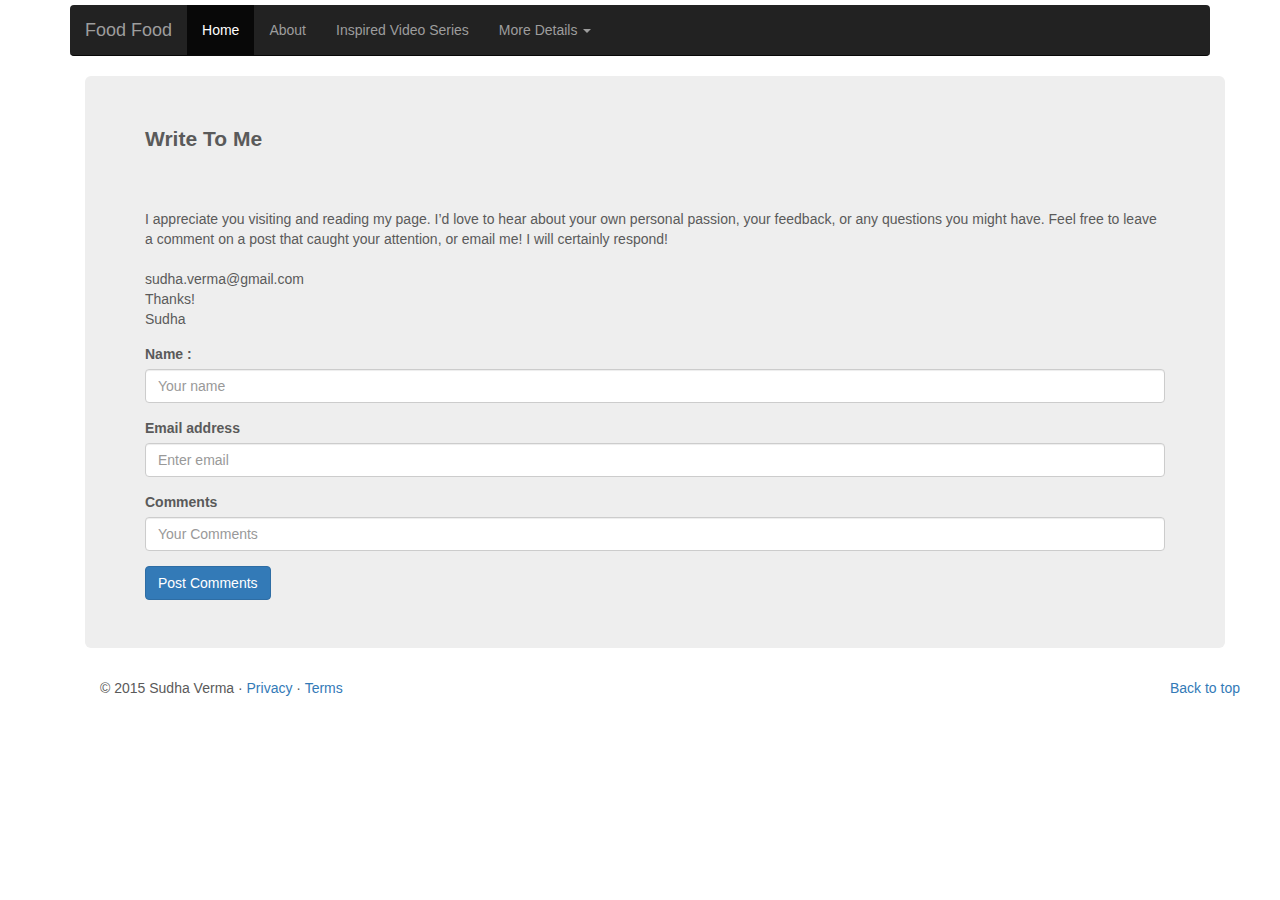
<file: FoodWebsite/comment.html>
<!DOCTYPE html>
<html lang="en">
  <head>
    <meta charset="utf-8">
    <meta http-equiv="X-UA-Compatible" content="IE=edge">
    <meta name="viewport" content="width=device-width, initial-scale=1">
    <!-- The above 3 meta tags *must* come first in the head; any other head content must come *after* these tags -->
    <meta name="description" content="Food website">
    <meta name="author" content="Sudha">
    <link rel="icon" href="../../favicon.ico">

    <title>Food Food Website</title>

    <!-- Bootstrap core CSS -->
    <link href="./dist/css/bootstrap.min.css" rel="stylesheet">

    <!-- IE10 viewport hack for Surface/desktop Windows 8 bug -->
    <link href="./assets/css/ie10-viewport-bug-workaround.css" rel="stylesheet">

    <!-- Just for debugging purposes. Don't actually copy these 2 lines! -->
    <!--[if lt IE 9]><script src="../../assets/js/ie8-responsive-file-warning.js"></script><![endif]-->
    <script src="./assets/js/ie-emulation-modes-warning.js"></script>

    <!-- HTML5 shim and Respond.js for IE8 support of HTML5 elements and media queries -->
    <!--[if lt IE 9]>
      <script src="https://oss.maxcdn.com/html5shiv/3.7.2/html5shiv.min.js"></script>
      <script src="https://oss.maxcdn.com/respond/1.4.2/respond.min.js"></script>
    <![endif]-->

    <!-- Custom styles for this template -->
    <link href="carousel.css" rel="stylesheet">
  </head>
  <!-- NAVBAR
================================================== -->
  <body>
    <div class="navbar-wrapper">
      <div class="container">

        <nav class="navbar navbar-inverse navbar-static-top">
          <div class="container">
            <div class="navbar-header">
              <button type="button" class="navbar-toggle collapsed" data-toggle="collapse" data-target="#navbar" aria-expanded="false" aria-controls="navbar">
                <span class="sr-only">Toggle navigation</span>
                <span class="icon-bar"></span>
                <span class="icon-bar"></span>
                <span class="icon-bar"></span>
              </button>
              <a class="navbar-brand" href="#">Food Food</a>
            </div>
            <div id="navbar" class="navbar-collapse collapse">
              <ul class="nav navbar-nav">
                <li class="active"><a href="./index.html">Home</a></li>
                <li><a href="./about.html">About</a></li>
               <li><a href="./videoref.html">Inspired Video Series</a></li>
                <li class="dropdown">
                  <a href="#" class="dropdown-toggle" data-toggle="dropdown" role="button" aria-haspopup="true" aria-expanded="false">More Details <span class="caret"></span></a>
                  <ul class="dropdown-menu">
                    <li><a href="./locate.html">Location on Google Maps</a></li>
                    <li><a href="./comment.html">Provide Comments</a></li>
                  </ul>
                </li>
              </ul>
            </div>
          </div>
        </nav>
 <div class="container"> 
 <div class="jumbotron">
 <div class="col">
<div><p>
<strong>Write To Me</strong>
</p>
</div><br/><br/>
<div>
I appreciate you visiting and reading my page.  I’d love to hear about your own personal passion, your feedback, or any questions you might have.  Feel free to leave a comment on a post that caught your attention, or email me!  I will certainly respond!
</div><br/>

sudha.verma@gmail.com
<br/>
Thanks!
<br/>
Sudha
</p>
</div> <!--jumbotron ends-->     
<div>
<form>
  <fieldset class="form-group">
    <label for="formGroupExampleInput">Name :</label>
    <input type="text" class="form-control" id="formGroupExampleInput" placeholder="Your name">
  </fieldset>
  <fieldset class="form-group">
    <label for="exampleInputEmail3">Email address</label>
    <input type="email" class="form-control" id="exampleInputEmail3" placeholder="Enter email">
  </fieldset>
  <fieldset class="form-group">
    <label for="formGroupExampleInput2">Comments </label>
    <input type="text" class="form-control" id="formGroupExampleInput2" placeholder="Your Comments">
  </fieldset>
  <button type="submit" class="btn btn-primary">Post Comments</button>
</form>
</div>
</div>
<div>
</div>
<div>
</div>
<div col-md-6 col-md-offset-6>
</div>
<div class="container">
<div class="row">
<div class="col-md-12">
    <!-- FOOTER -->
      <footer>
        <p class="pull-right"><a href="#">Back to top</a></p>
        <p>&copy; 2015 Sudha Verma &middot; <a href="#">Privacy</a> &middot; <a href="#">Terms</a></p>
      </footer>

    </div><!-- /.container -->


    <!-- Bootstrap core JavaScript
    ================================================== -->
    <!-- Placed at the end of the document so the pages load faster -->
    <script src="https://ajax.googleapis.com/ajax/libs/jquery/1.11.3/jquery.min.js"></script>
    <script>window.jQuery || document.write('<script src="./assets/js/vendor/jquery.min.js"><\/script>')</script>
    <script src="./dist/js/bootstrap.min.js"></script>
    <!-- Just to make our placeholder images work. Don't actually copy the next line! -->
    <script src="./assets/js/vendor/holder.min.js"></script>
    <!-- IE10 viewport hack for Surface/desktop Windows 8 bug -->
    <script src="./assets/js/ie10-viewport-bug-workaround.js"></script>
  </body>
</html>
</file>
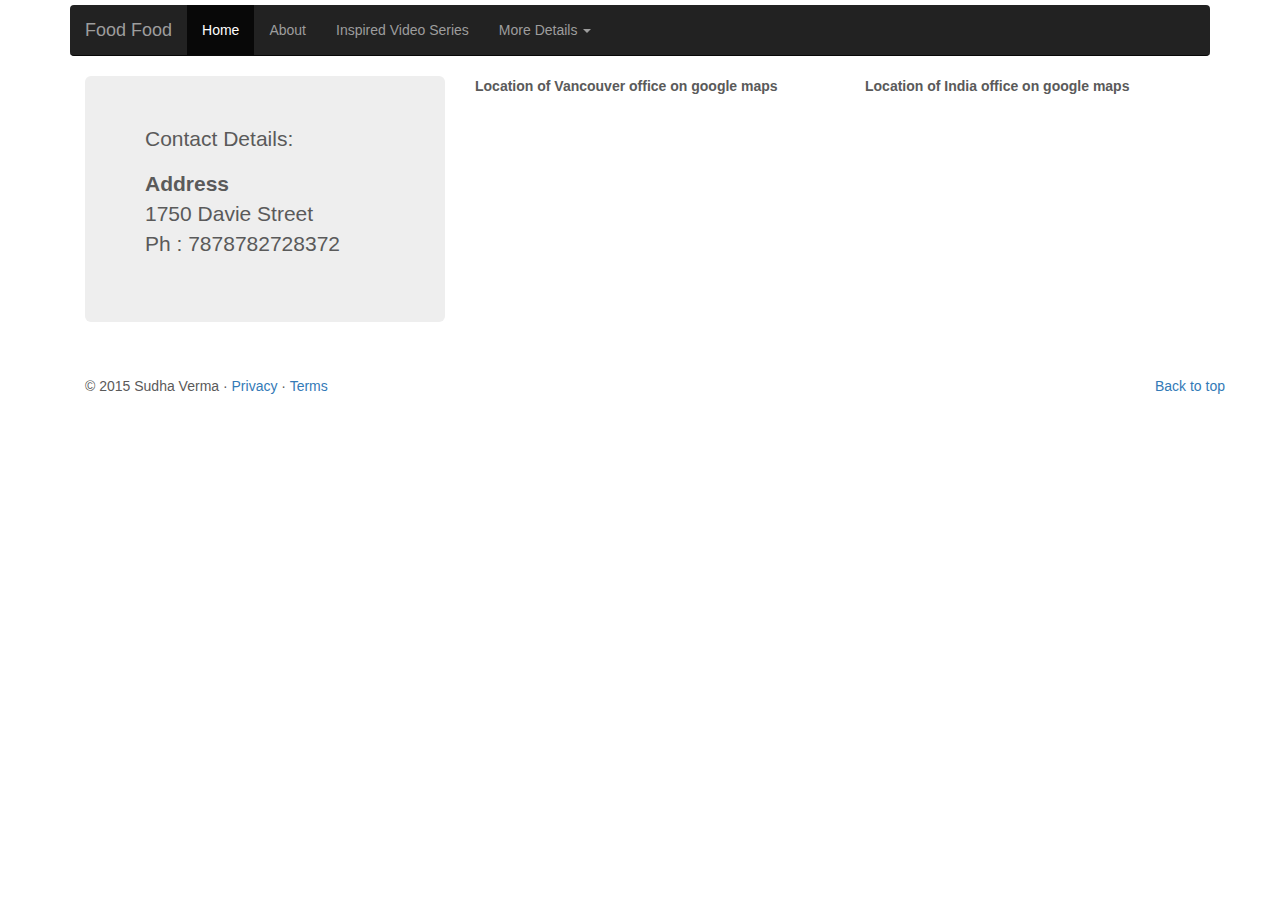
<file: FoodWebsite/contact.html>
<!DOCTYPE html>
<html lang="en">
  <head>
    <meta charset="utf-8">
    <meta http-equiv="X-UA-Compatible" content="IE=edge">
    <meta name="viewport" content="width=device-width, initial-scale=1">
    <!-- The above 3 meta tags *must* come first in the head; any other head content must come *after* these tags -->
    <meta name="description" content="Food website">
    <meta name="author" content="Sudha">
    <link rel="icon" href="../../favicon.ico">

    <title>Food Food Website</title>

    <!-- Bootstrap core CSS -->
    <link href="./dist/css/bootstrap.min.css" rel="stylesheet">

    <!-- IE10 viewport hack for Surface/desktop Windows 8 bug -->
    <link href="./assets/css/ie10-viewport-bug-workaround.css" rel="stylesheet">

    <!-- Just for debugging purposes. Don't actually copy these 2 lines! -->
    <!--[if lt IE 9]><script src="../../assets/js/ie8-responsive-file-warning.js"></script><![endif]-->
    <script src="./assets/js/ie-emulation-modes-warning.js"></script>

    <!-- HTML5 shim and Respond.js for IE8 support of HTML5 elements and media queries -->
    <!--[if lt IE 9]>
      <script src="https://oss.maxcdn.com/html5shiv/3.7.2/html5shiv.min.js"></script>
      <script src="https://oss.maxcdn.com/respond/1.4.2/respond.min.js"></script>
    <![endif]-->

    <!-- Custom styles for this template -->
    <link href="carousel.css" rel="stylesheet">
  <script language="javascript">
  document.onmousedown=disableclick;
  status="Right Click Disabled";
  function disableclick(event)
  {
  if(event.button==2)
  {
   alert(status);
   return false;    
  }
  }
  </script>
  </head>
  <!-- NAVBAR
================================================== -->
  <body oncontextmenu="return false">
    <div class="navbar-wrapper">
      <div class="container">

        <nav class="navbar navbar-inverse navbar-static-top">
          <div class="container">
            <div class="navbar-header">
              <button type="button" class="navbar-toggle collapsed" data-toggle="collapse" data-target="#navbar" aria-expanded="false" aria-controls="navbar">
                <span class="sr-only">Toggle navigation</span>
                <span class="icon-bar"></span>
                <span class="icon-bar"></span>
                <span class="icon-bar"></span>
              </button>
              <a class="navbar-brand" href="./index.html">Food Food</a>
            </div>
            <div id="navbar" class="navbar-collapse collapse">
              <ul class="nav navbar-nav">
                <li class="active"><a href="./index.html">Home</a></li>
                <li><a href="./about.html">About</a></li>
                <li><a href="./videoref.html">Inspired Video Series</a></li>
                <li class="dropdown">
                  <a href="#" class="dropdown-toggle" data-toggle="dropdown" role="button" aria-haspopup="true" aria-expanded="false">More Details <span class="caret"></span></a>
                  <ul class="dropdown-menu">
                    <li><a href="./locate.html">Location on Google Maps</a></li>
                    <li><a href="./comment.html">Provide Comments</a></li>
                  </ul>
                </li>
              </ul>
            </div>
          </div>
        </nav>
 <div class="container">       
<div class="row">
<div class="col-lg-4 col-md-4 col-sm-6 col-xs-12">
<div class="jumbotron">
<p heading>Contact Details:</p>
<p><strong>Address</strong><br/>
1750 Davie Street<br/>
Ph : 7878782728372<br/>
</p>
</div>
</div>
<div class="col-lg-4 col-md-4 col-sm-6 col-xs-12">
<p><strong>Location of Vancouver office on google maps</strong></p>
<div class="embed-responsive embed-responsive-4by3">
  <iframe class="embed-responsive-item" src="https://www.google.com/maps/embed?pb=!1m18!1m12!1m3!1d2602.4608076237505!2d-123.14325798441241!3d49.286613379331676!2m3!1f0!2f0!3f0!3m2!1i1024!2i768!4f13.1!3m3!1m2!1s0x5486722f35f2e067%3A0x971fa3e8bfb375c8!2s1750+Davie+St%2C+Vancouver%2C+BC+V6G+1W3!5e0!3m2!1sen!2sca!4v1450049287981"></iframe>
</div>
</div>
<div class="col-lg-4 col-md-4 col-sm-6 col-xs-12">
<p><strong>Location of India office on google maps</strong></p>
<div class="embed-responsive embed-responsive-4by3">
  <iframe class="embed-responsive-item" src="https://www.google.com/maps/embed?pb=!1m18!1m12!1m3!1d3805.8946447357216!2d78.36296231472826!3d17.46475598803229!2m3!1f0!2f0!3f0!3m2!1i1024!2i768!4f13.1!3m3!1m2!1s0x3bcb93cb0859c07d%3A0x52ab7dd1dc9016a5!2sKondapur!5e0!3m2!1sen!2sca!4v1450055188548"></iframe>
</div>
</div>

</div>
</div>
<div>
</div>
<div>
</div>
<div col-md-6 col-md-offset-6>
</div>
<div class="container">
<div class="row">
<div class="col-md-12">
    <!-- FOOTER -->
      <footer>
        <p class="pull-right"><a href="#">Back to top</a></p>
        <p>&copy; 2015 Sudha Verma &middot; <a href="#">Privacy</a> &middot; <a href="#">Terms</a></p>
      </footer>

    </div><!-- /.container -->


    <!-- Bootstrap core JavaScript
    ================================================== -->
    <!-- Placed at the end of the document so the pages load faster -->
    <script src="https://ajax.googleapis.com/ajax/libs/jquery/1.11.3/jquery.min.js"></script>
    <script>window.jQuery || document.write('<script src="../../assets/js/vendor/jquery.min.js"><\/script>')</script>
    <script src="./dist/js/bootstrap.min.js"></script>
    <!-- Just to make our placeholder images work. Don't actually copy the next line! -->
    <script src="./assets/js/vendor/holder.min.js"></script>
    <!-- IE10 viewport hack for Surface/desktop Windows 8 bug -->
    <script src="./assets/js/ie10-viewport-bug-workaround.js"></script>
  </body>
</html>
</file>
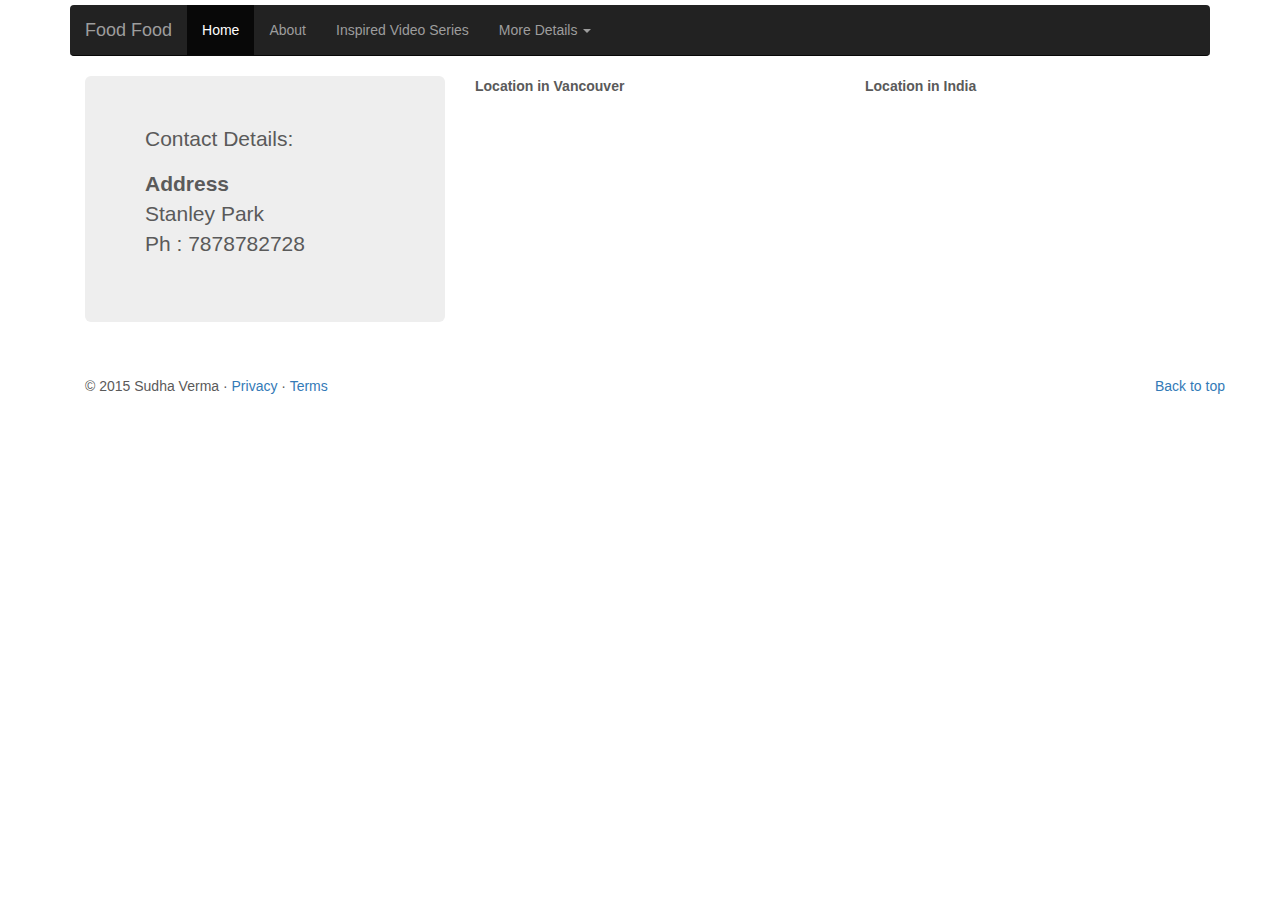
<file: FoodWebsite/locate.html>
<!DOCTYPE html>
<html lang="en">
  <head>
    <meta charset="utf-8">
    <meta http-equiv="X-UA-Compatible" content="IE=edge">
    <meta name="viewport" content="width=device-width, initial-scale=1">
    <!-- The above 3 meta tags *must* come first in the head; any other head content must come *after* these tags -->
    <meta name="description" content="Food website">
    <meta name="author" content="Sudha">
    <link rel="icon" href="../../favicon.ico">

    <title>Food Food Website</title>

    <!-- Bootstrap core CSS -->
    <link href="./dist/css/bootstrap.min.css" rel="stylesheet">

    <!-- IE10 viewport hack for Surface/desktop Windows 8 bug -->
    <link href="./assets/css/ie10-viewport-bug-workaround.css" rel="stylesheet">

    <!-- Just for debugging purposes. Don't actually copy these 2 lines! -->
    <!--[if lt IE 9]><script src="../../assets/js/ie8-responsive-file-warning.js"></script><![endif]-->
    <script src="./assets/js/ie-emulation-modes-warning.js"></script>

    <!-- HTML5 shim and Respond.js for IE8 support of HTML5 elements and media queries -->
    <!--[if lt IE 9]>
      <script src="https://oss.maxcdn.com/html5shiv/3.7.2/html5shiv.min.js"></script>
      <script src="https://oss.maxcdn.com/respond/1.4.2/respond.min.js"></script>
    <![endif]-->

    <!-- Custom styles for this template -->
    <link href="carousel.css" rel="stylesheet">
    <script language="javascript">
  document.onmousedown=disableclick;
  status="Right Click Disabled";
  function disableclick(event)
  {
  if(event.button==2)
  {
   alert(status);
   return false;    
  }
  }
  </script>
  </head>
  <!-- NAVBAR
================================================== -->
  <body oncontextmenu="return false">
    <div class="navbar-wrapper">
      <div class="container">

        <nav class="navbar navbar-inverse navbar-static-top">
          <div class="container">
            <div class="navbar-header">
              <button type="button" class="navbar-toggle collapsed" data-toggle="collapse" data-target="#navbar" aria-expanded="false" aria-controls="navbar">
                <span class="sr-only">Toggle navigation</span>
                <span class="icon-bar"></span>
                <span class="icon-bar"></span>
                <span class="icon-bar"></span>
              </button>
              <a class="navbar-brand" href="./index.html">Food Food</a>
            </div>
            <div id="navbar" class="navbar-collapse collapse">
              <ul class="nav navbar-nav">
                <li class="active"><a href="./index.html">Home</a></li>
                <li><a href="./about.html">About</a></li>
               <li><a href="./videoref.html">Inspired Video Series</a></li>
                <li class="dropdown">
                  <a href="#" class="dropdown-toggle" data-toggle="dropdown" role="button" aria-haspopup="true" aria-expanded="false">More Details <span class="caret"></span></a>
                  <ul class="dropdown-menu">
                    <li><a href="./locate.html">Location on Google Maps</a></li>
                    <li><a href="./comment.html">Provide Comments</a></li>
                  </ul>
                </li>
              </ul>
            </div>
          </div>
        </nav>
 <div class="container">       
<div class="row">
<div class="col-lg-4 col-md-4 col-sm-6 col-xs-12">
<div class="jumbotron">
<p heading>Contact Details:</p>
<p><strong>Address</strong><br/>
Stanley Park<br/>
Ph : 7878782728<br/>
</p>
</div>
</div>
<div class="col-lg-4 col-md-4 col-sm-6 col-xs-12">
<p><strong>Location in Vancouver</strong></p>
<div class="embed-responsive embed-responsive-4by3">
  <iframe class="embed-responsive-item" src="https://www.google.com/maps/embed?pb=!1m18!1m12!1m3!1d2601.664151357837!2d-123.14388898441183!3d49.3017048793334!2m3!1f0!2f0!3f0!3m2!1i1024!2i768!4f13.1!3m3!1m2!1s0x5486718cad26e4a3%3A0x364a639db409e216!2sStanley+Park!5e0!3m2!1sen!2sca!4v1450072762650"></iframe>
</div>
</div>
<div class="col-lg-4 col-md-4 col-sm-6 col-xs-12">
<p><strong>Location in India</strong></p>
<div class="embed-responsive embed-responsive-4by3">
  <iframe class="embed-responsive-item" src="https://www.google.com/maps/embed?pb=!1m18!1m12!1m3!1d3805.8946447357216!2d78.36296231472826!3d17.46475598803229!2m3!1f0!2f0!3f0!3m2!1i1024!2i768!4f13.1!3m3!1m2!1s0x3bcb93cb0859c07d%3A0x52ab7dd1dc9016a5!2sKondapur!5e0!3m2!1sen!2sca!4v1450055188548"></iframe>
</div>
</div>

</div>
</div>
<div>
</div>
<div>
</div>
<div col-md-6 col-md-offset-6>
</div>
<div class="container">
<div class="row">
<div class="col-md-12">
    <!-- FOOTER -->
      <footer>
        <p class="pull-right"><a href="#">Back to top</a></p>
        <p>&copy; 2015 Sudha Verma &middot; <a href="#">Privacy</a> &middot; <a href="#">Terms</a></p>
      </footer>

    </div><!-- /.container -->


    <!-- Bootstrap core JavaScript
    ================================================== -->
    <!-- Placed at the end of the document so the pages load faster -->
    <script src="https://ajax.googleapis.com/ajax/libs/jquery/1.11.3/jquery.min.js"></script>
    <script>window.jQuery || document.write('<script src="../../assets/js/vendor/jquery.min.js"><\/script>')</script>
    <script src="./dist/js/bootstrap.min.js"></script>
    <!-- Just to make our placeholder images work. Don't actually copy the next line! -->
    <script src="./assets/js/vendor/holder.min.js"></script>
    <!-- IE10 viewport hack for Surface/desktop Windows 8 bug -->
    <script src="./assets/js/ie10-viewport-bug-workaround.js"></script>
  </body>
</html>
</file>
<file: blog.css>
/*
 * Globals
 */

body {
  font-family: Georgia, "Times New Roman", Times, serif;
  color: #555;
}

h1, .h1,
h2, .h2,
h3, .h3,
h4, .h4,
h5, .h5,
h6, .h6 {
  margin-top: 0;
  font-family: "Helvetica Neue", Helvetica, Arial, sans-serif;
  font-weight: normal;
  color: #333;
}


/*
 * Override Bootstrap's default container.
 */

@media (min-width: 1200px) {
  .container {
    width: 970px;
  }
}


/*
 * Masthead for nav
 */

.blog-masthead {
  background-color: #428bca;
  -webkit-box-shadow: inset 0 -2px 5px rgba(0,0,0,.1);
          box-shadow: inset 0 -2px 5px rgba(0,0,0,.1);
}

/* Nav links */
.blog-nav-item {
  position: relative;
  display: inline-block;
  padding: 10px;
  font-weight: 500;
  color: #cdddeb;
}
.blog-nav-item:hover,
.blog-nav-item:focus {
  color: #fff;
  text-decoration: none;
}

/* Active state gets a caret at the bottom */
.blog-nav .active {
  color: #fff;
}
.blog-nav .active:after {
  position: absolute;
  bottom: 0;
  left: 50%;
  width: 0;
  height: 0;
  margin-left: -5px;
  vertical-align: middle;
  content: " ";
  border-right: 5px solid transparent;
  border-bottom: 5px solid;
  border-left: 5px solid transparent;
}


/*
 * Blog name and description
 */

.blog-header {
  padding-top: 20px;
  padding-bottom: 20px;
}
.blog-title {
  margin-top: 30px;
  margin-bottom: 0;
  font-size: 60px;
  font-weight: normal;
}
.blog-description {
  font-size: 20px;
  color: #999;
}


/*
 * Main column and sidebar layout
 */

.blog-main {
  font-size: 18px;
  line-height: 1.5;
}

/* Sidebar modules for boxing content */
.sidebar-module {
  padding: 15px;
  margin: 0 -15px 15px;
}
.sidebar-module-inset {
  padding: 15px;
  background-color: #f5f5f5;
  border-radius: 4px;
}
.sidebar-module-inset p:last-child,
.sidebar-module-inset ul:last-child,
.sidebar-module-inset ol:last-child {
  margin-bottom: 0;
}


/* Pagination */
.pager {
  margin-bottom: 60px;
  text-align: left;
}
.pager > li > a {
  width: 140px;
  padding: 10px 20px;
  text-align: center;
  border-radius: 30px;
}


/*
 * Blog posts
 */

.blog-post {
  margin-bottom: 60px;
}
.blog-post-title {
  margin-bottom: 5px;
  font-size: 40px;
}
.blog-post-meta {
  margin-bottom: 20px;
  color: #999;
}


/*
 * Footer
 */

.blog-footer {
  padding: 40px 0;
  color: #999;
  text-align: center;
  background-color: #f9f9f9;
  border-top: 1px solid #e5e5e5;
}
.blog-footer p:last-child {
  margin-bottom: 0;
}
</file>
<file: FoodWebsite/carousel.css>
/* GLOBAL STYLES
-------------------------------------------------- */
/* Padding below the footer and lighter body text */

body {
  padding-bottom: 40px;
  color: #5a5a5a;
}


/* CUSTOMIZE THE NAVBAR
-------------------------------------------------- */

/* Special class on .container surrounding .navbar, used for positioning it into place. */
.navbar-wrapper {
  position: absolute;
  top: 0;
  right: 0;
  left: 0;
  z-index: 20;
}

/* Flip around the padding for proper display in narrow viewports */
.navbar-wrapper > .container {
  padding-right: 0;
  padding-left: 0;
}
.navbar-wrapper .navbar {
  padding-right: 15px;
  padding-left: 15px;
}
.navbar-wrapper .navbar .container {
  width: auto;
}


/* CUSTOMIZE THE CAROUSEL
-------------------------------------------------- */

/* Carousel base class */
.carousel {
  height: 500px;
  margin-bottom: 60px;
}
/* Since positioning the image, we need to help out the caption */
.carousel-caption {
  z-index: 10;
}

/* Declare heights because of positioning of img element */
.carousel .item {
  height: 500px;
  background-color: #777;
}
.carousel-inner > .item > img {
  position: absolute;
  top: 0;
  left: 0;
  min-width: 100%;
  height: 500px;
}


/* MARKETING CONTENT
-------------------------------------------------- */

/* Center align the text within the three columns below the carousel */
.marketing .col-lg-4 {
  margin-bottom: 20px;
  text-align: center;
}
.marketing h2 {
  font-weight: normal;
}
.marketing .col-lg-4 p {
  margin-right: 10px;
  margin-left: 10px;
}


/* Featurettes
------------------------- */

.featurette-divider {
  margin: 80px 0; /* Space out the Bootstrap <hr> more */
}

/* Thin out the marketing headings */
.featurette-heading {
  font-weight: 300;
  line-height: 1;
  letter-spacing: -1px;
}


/* RESPONSIVE CSS
-------------------------------------------------- */

@media (min-width: 768px) {
  /* Navbar positioning foo */
  .navbar-wrapper {
    margin-top: 5px;
  }
  .navbar-wrapper .container {
    padding-right: 15px;
    padding-left: 15px;
  }
  .navbar-wrapper .navbar {
    padding-right: 0;
    padding-left: 0;
  }

  /* The navbar becomes detached from the top, so we round the corners */
  .navbar-wrapper .navbar {
    border-radius: 4px;
  }

  /* Bump up size of carousel content */
  .carousel-caption p {
    margin-bottom: 20px;
    font-size: 21px;
    line-height: 1.4;
  }

  .featurette-heading {
    font-size: 50px;
  }
}

@media (min-width: 992px) {
  .featurette-heading {
    margin-top: 120px;
  }
}
</file>
<file: carousel.css>
/* GLOBAL STYLES
-------------------------------------------------- */
/* Padding below the footer and lighter body text */

body {
  padding-bottom: 40px;
  color: #5a5a5a;
}


/* CUSTOMIZE THE NAVBAR
-------------------------------------------------- */

/* Special class on .container surrounding .navbar, used for positioning it into place. */
.navbar-wrapper {
  position: absolute;
  top: 0;
  right: 0;
  left: 0;
  z-index: 20;
}

/* Flip around the padding for proper display in narrow viewports */
.navbar-wrapper > .container {
  padding-right: 0;
  padding-left: 0;
}
.navbar-wrapper .navbar {
  padding-right: 15px;
  padding-left: 15px;
}
.navbar-wrapper .navbar .container {
  width: auto;
}


/* CUSTOMIZE THE CAROUSEL
-------------------------------------------------- */

/* Carousel base class */
.carousel {
  height: 500px;
  margin-bottom: 60px;
}
/* Since positioning the image, we need to help out the caption */
.carousel-caption {
  z-index: 10;
}

/* Declare heights because of positioning of img element */
.carousel .item {
  height: 500px;
  background-color: #777;
}
.carousel-inner > .item > img {
  position: absolute;
  top: 0;
  left: 0;
  min-width: 100%;
  height: 500px;
}


/* MARKETING CONTENT
-------------------------------------------------- */

/* Center align the text within the three columns below the carousel */
.marketing .col-lg-4 {
  margin-bottom: 20px;
  text-align: center;
}
.marketing h2 {
  font-weight: normal;
}
.marketing .col-lg-4 p {
  margin-right: 10px;
  margin-left: 10px;
}


/* Featurettes
------------------------- */

.featurette-divider {
  margin: 80px 0; /* Space out the Bootstrap <hr> more */
}

/* Thin out the marketing headings */
.featurette-heading {
  font-weight: 300;
  line-height: 1;
  letter-spacing: -1px;
}


/* RESPONSIVE CSS
-------------------------------------------------- */

@media (min-width: 768px) {
  /* Navbar positioning foo */
  .navbar-wrapper {
    margin-top: 5px;
  }
  .navbar-wrapper .container {
    padding-right: 15px;
    padding-left: 15px;
  }
  .navbar-wrapper .navbar {
    padding-right: 0;
    padding-left: 0;
  }

  /* The navbar becomes detached from the top, so we round the corners */
  .navbar-wrapper .navbar {
    border-radius: 4px;
  }

  /* Bump up size of carousel content */
  .carousel-caption p {
    margin-bottom: 20px;
    font-size: 21px;
    line-height: 1.4;
  }

  .featurette-heading {
    font-size: 50px;
  }
}

@media (min-width: 992px) {
  .featurette-heading {
    margin-top: 120px;
  }
}
</file>
<file: assets/css/ie10-viewport-bug-workaround.css>
/*!
 * IE10 viewport hack for Surface/desktop Windows 8 bug
 * Copyright 2014-2015 Twitter, Inc.
 * Licensed under MIT (https://github.com/twbs/bootstrap/blob/master/LICENSE)
 */

/*
 * See the Getting Started docs for more information:
 * http://getbootstrap.com/getting-started/#support-ie10-width
 */
@-webkit-viewport { width: device-width; }
@-moz-viewport    { width: device-width; }
@-ms-viewport     { width: device-width; }
@-o-viewport      { width: device-width; }
@viewport         { width: device-width; }
</file>
<file: FoodWebsite/assets/css/ie10-viewport-bug-workaround.css>
/*!
 * IE10 viewport hack for Surface/desktop Windows 8 bug
 * Copyright 2014-2015 Twitter, Inc.
 * Licensed under MIT (https://github.com/twbs/bootstrap/blob/master/LICENSE)
 */

/*
 * See the Getting Started docs for more information:
 * http://getbootstrap.com/getting-started/#support-ie10-width
 */
@-webkit-viewport { width: device-width; }
@-moz-viewport    { width: device-width; }
@-ms-viewport     { width: device-width; }
@-o-viewport      { width: device-width; }
@viewport         { width: device-width; }
</file>
